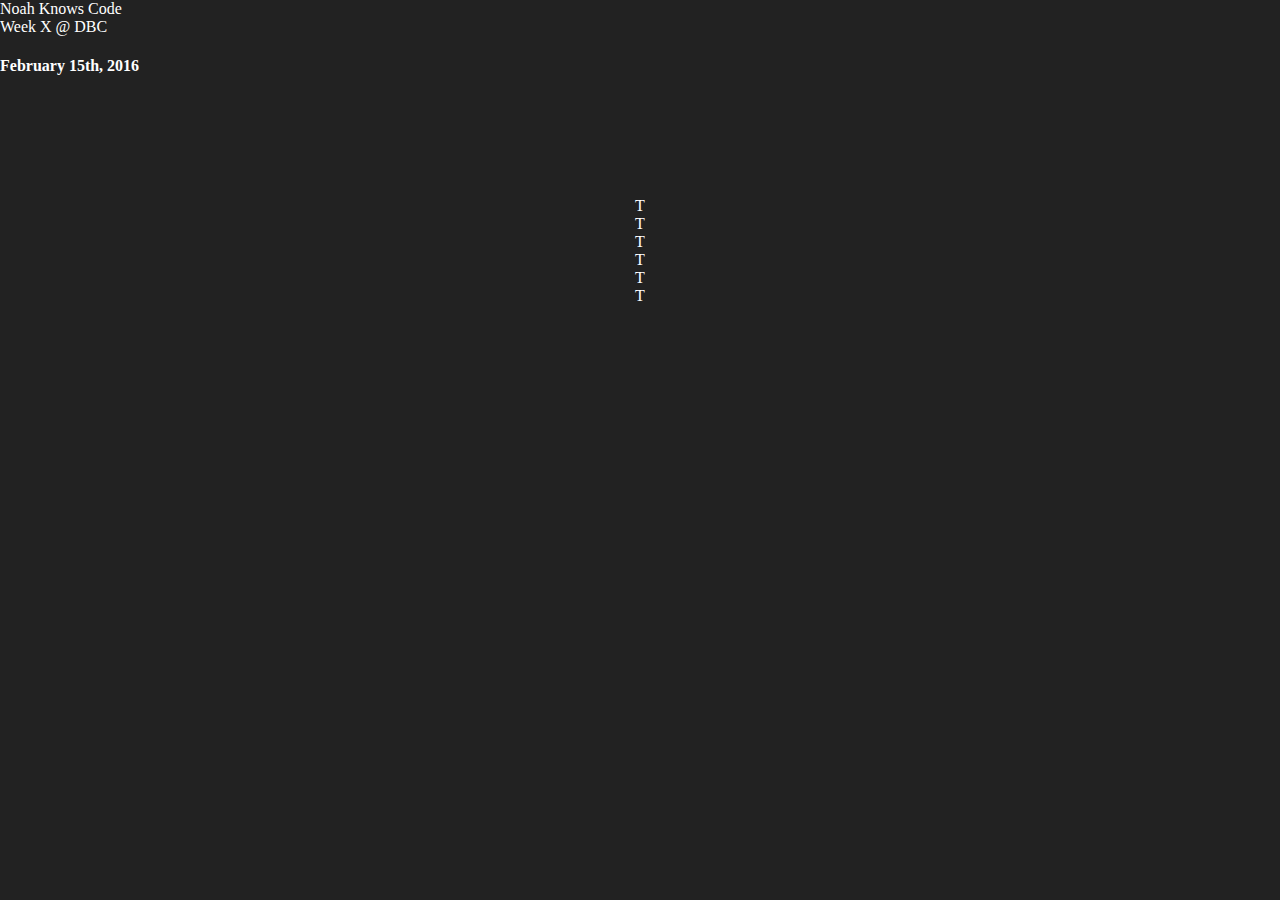
<file: blog-template.html>
<!DOCTYPE html>
<html>
  <head>
    <meta charset="UTF-8">
    <title>Noah Knows Code</title>
    <link rel="stylesheet" type="text/css" href="../stylesheets/blog.css">
  </head>

  <body>
    <main>
      <h1>Noah Knows Code</h1>
      <h2>Week X @ DBC</h2>
      <h4>February 15th, 2016</h4>
  
      <section>
        <h3>T</h3>
        <p>
          T 
        </p>
        <h3>T</h3>
        <p>
          T 
        </p>
        <h3>T</h3>
        <p>
          T
        </p>
        </section>
      </main>
  </body>
</html>
</file>
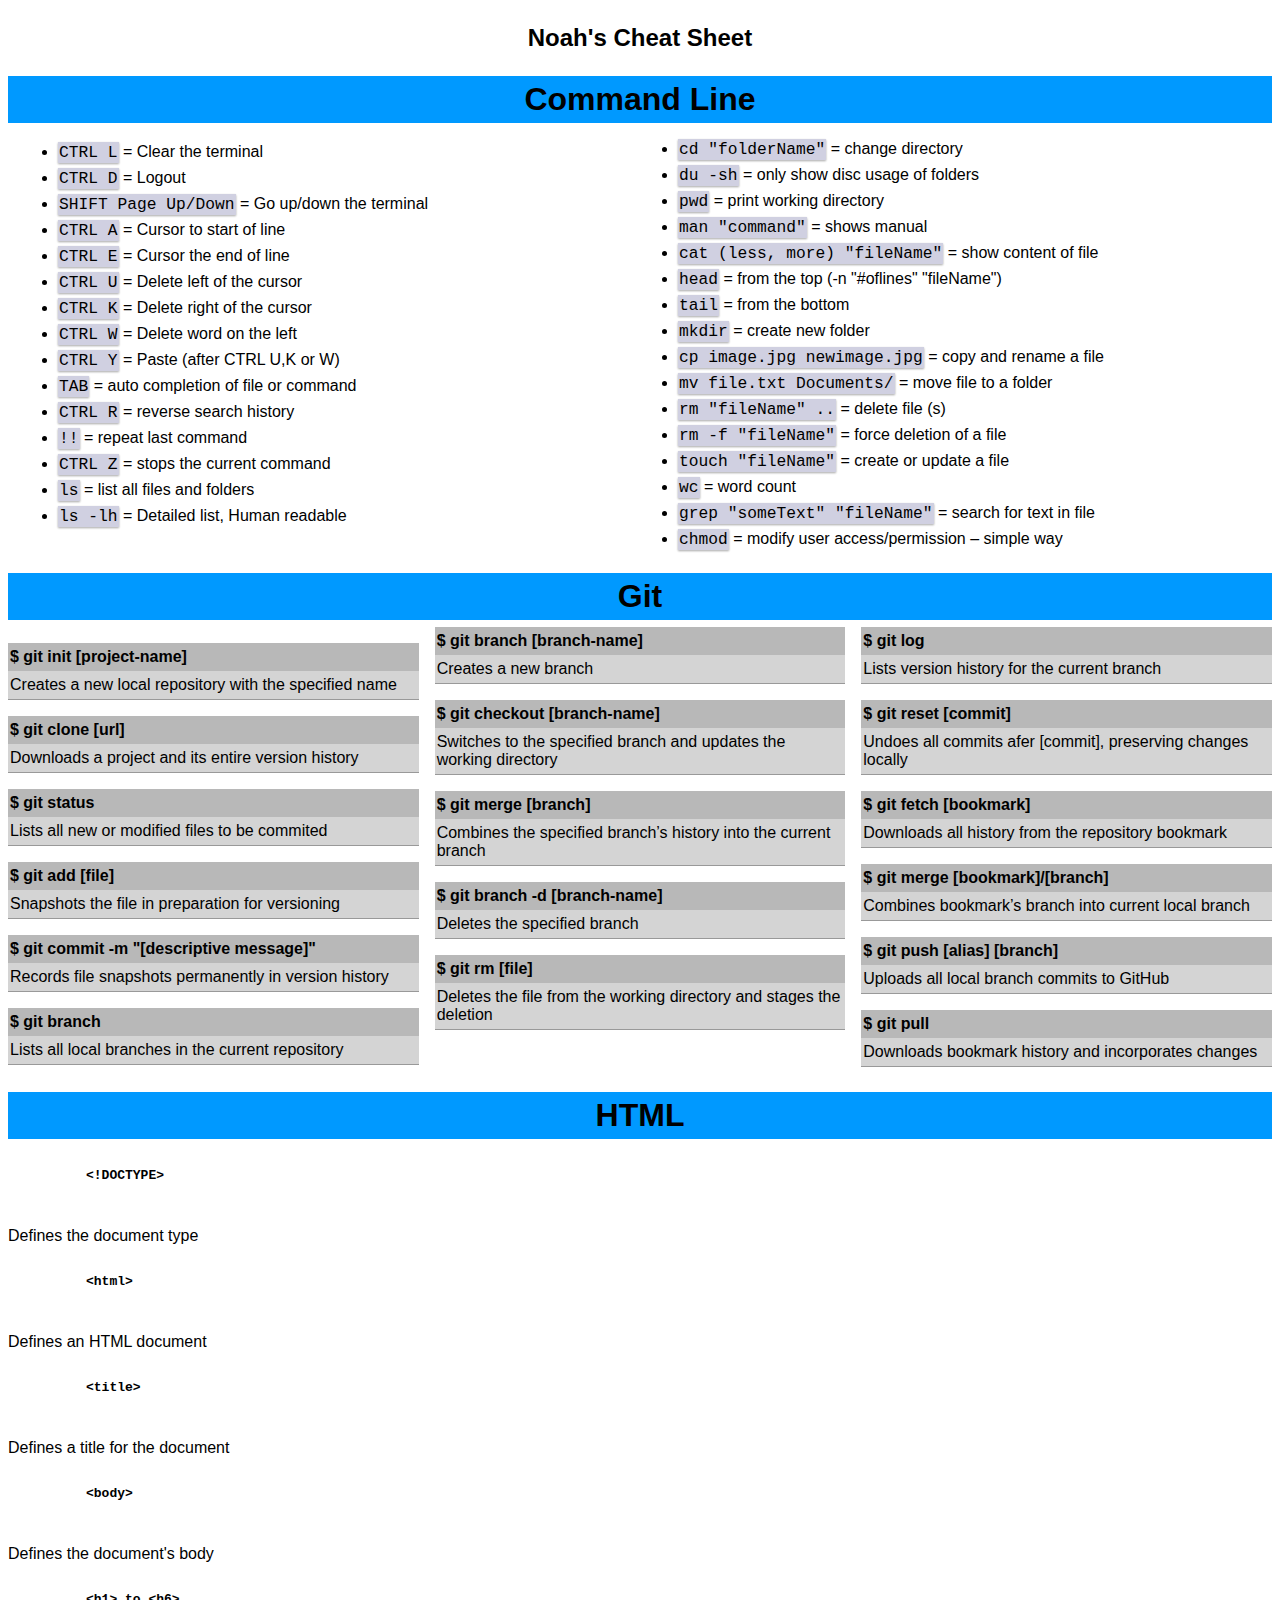
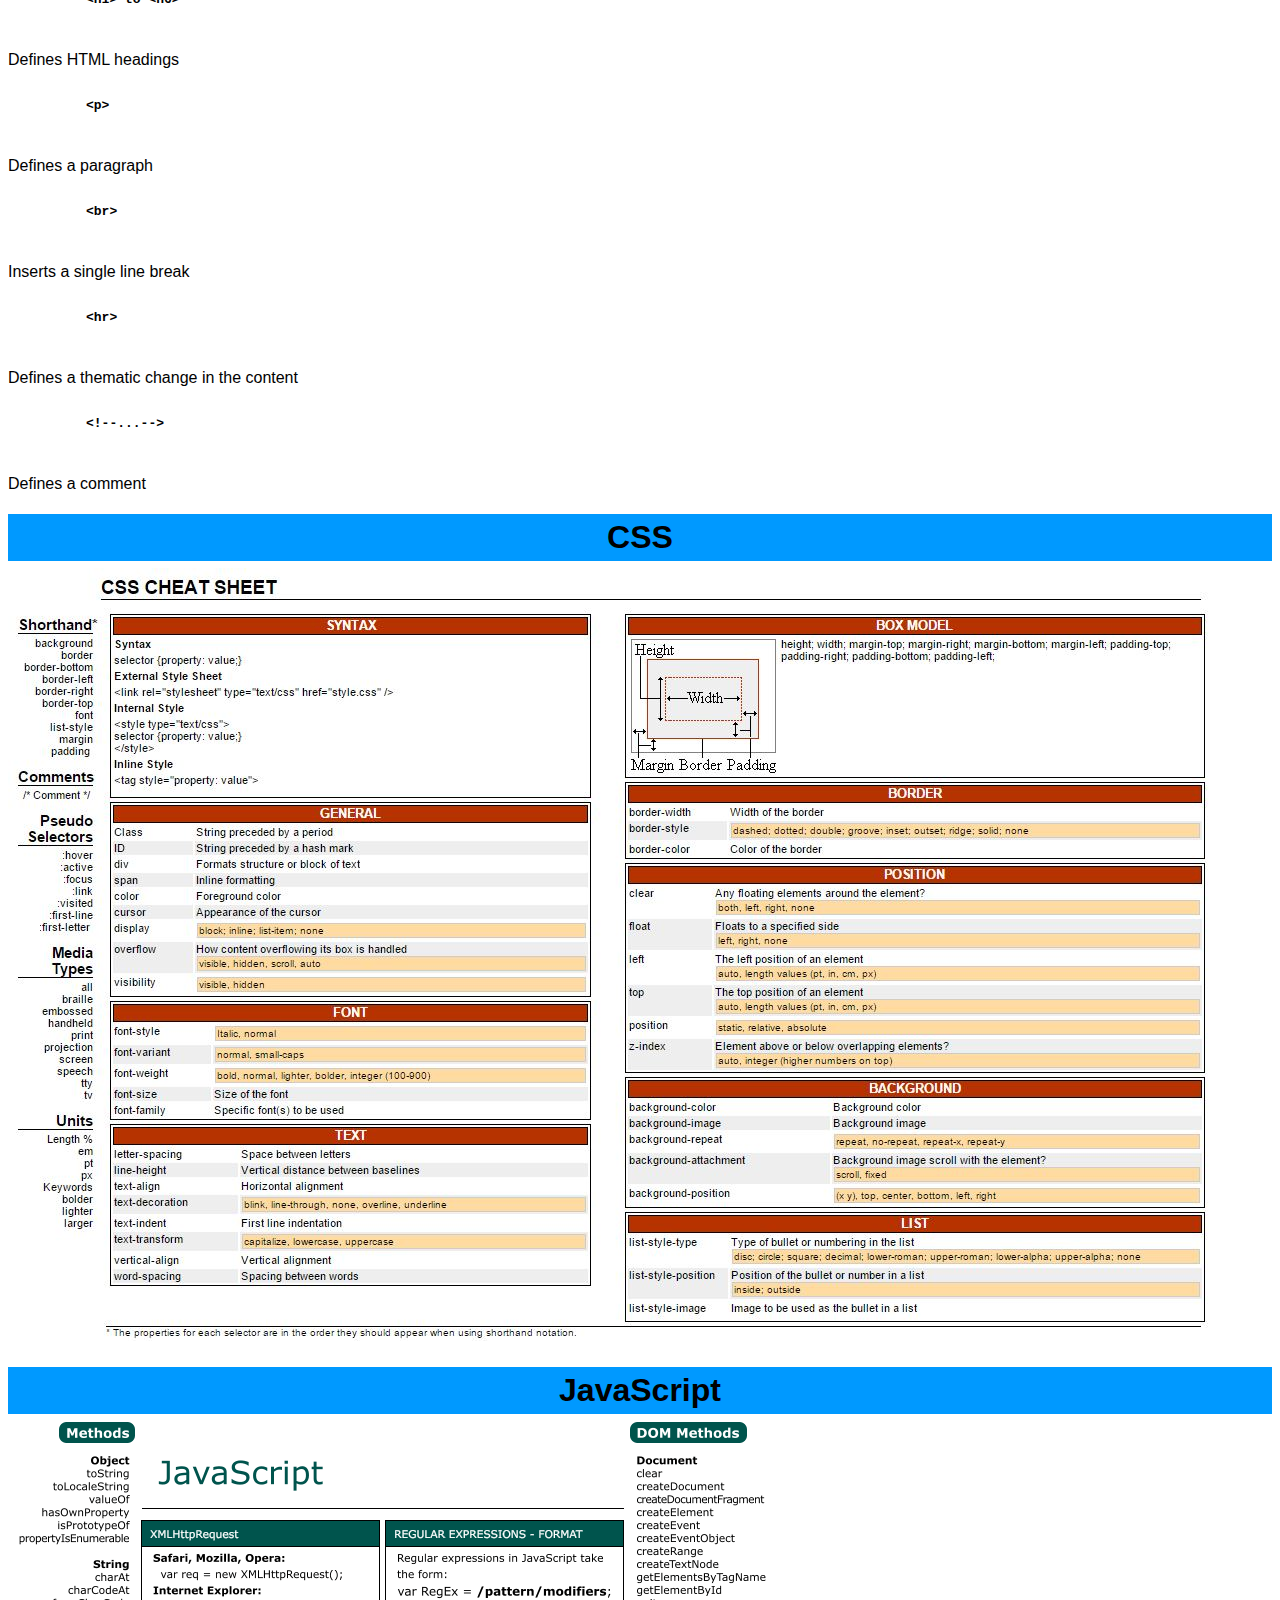
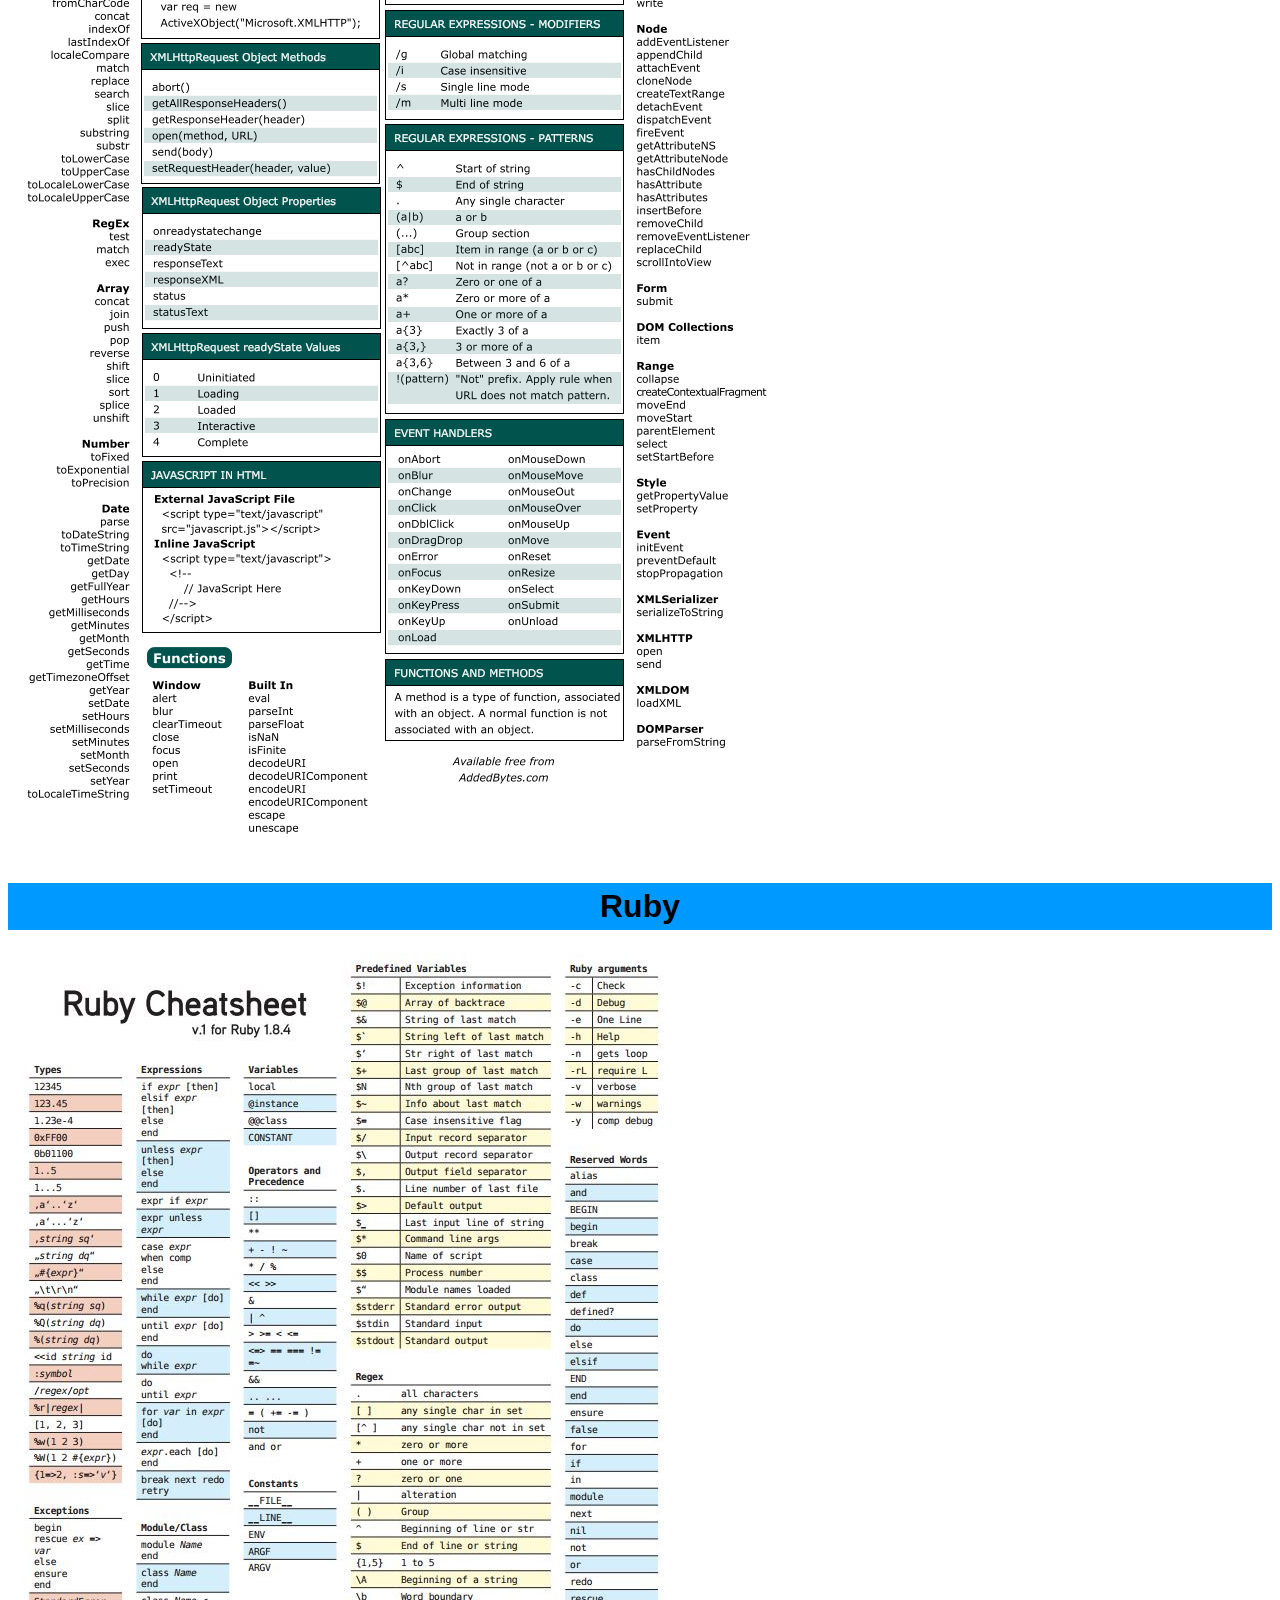
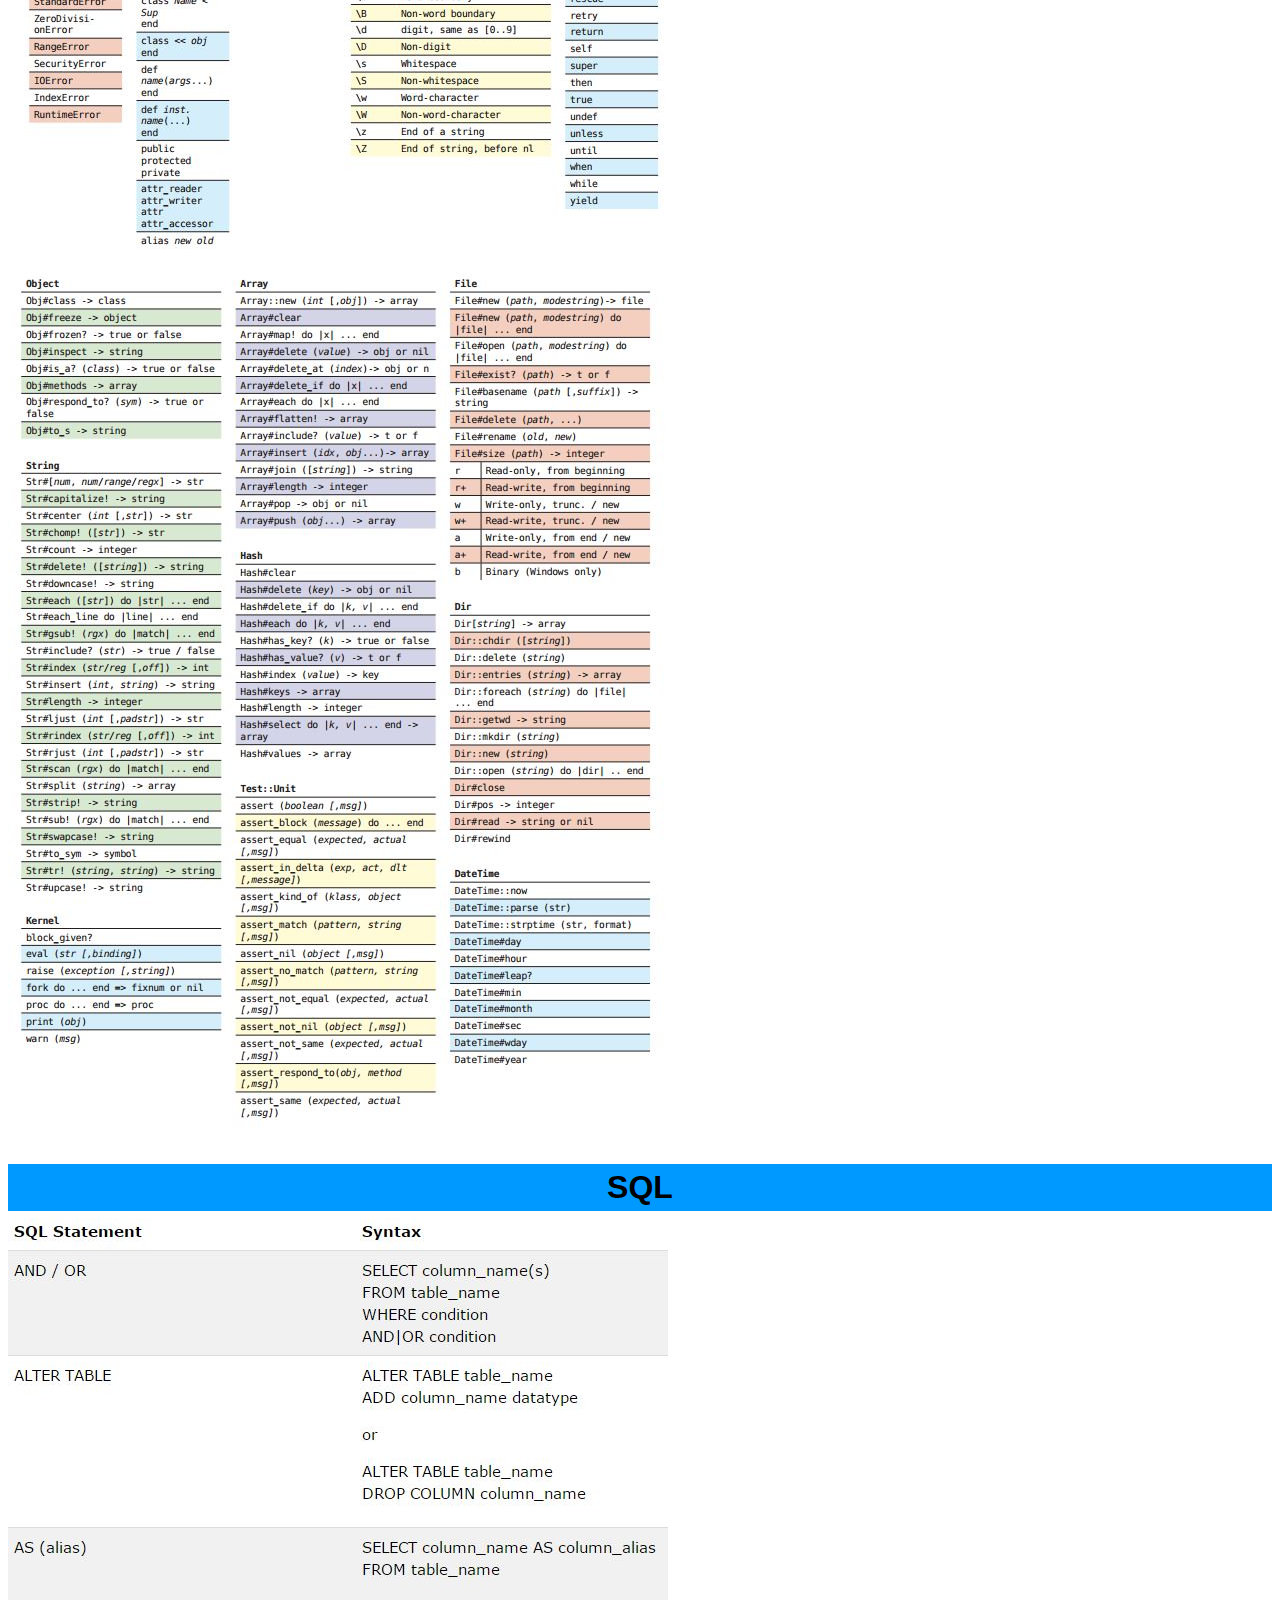
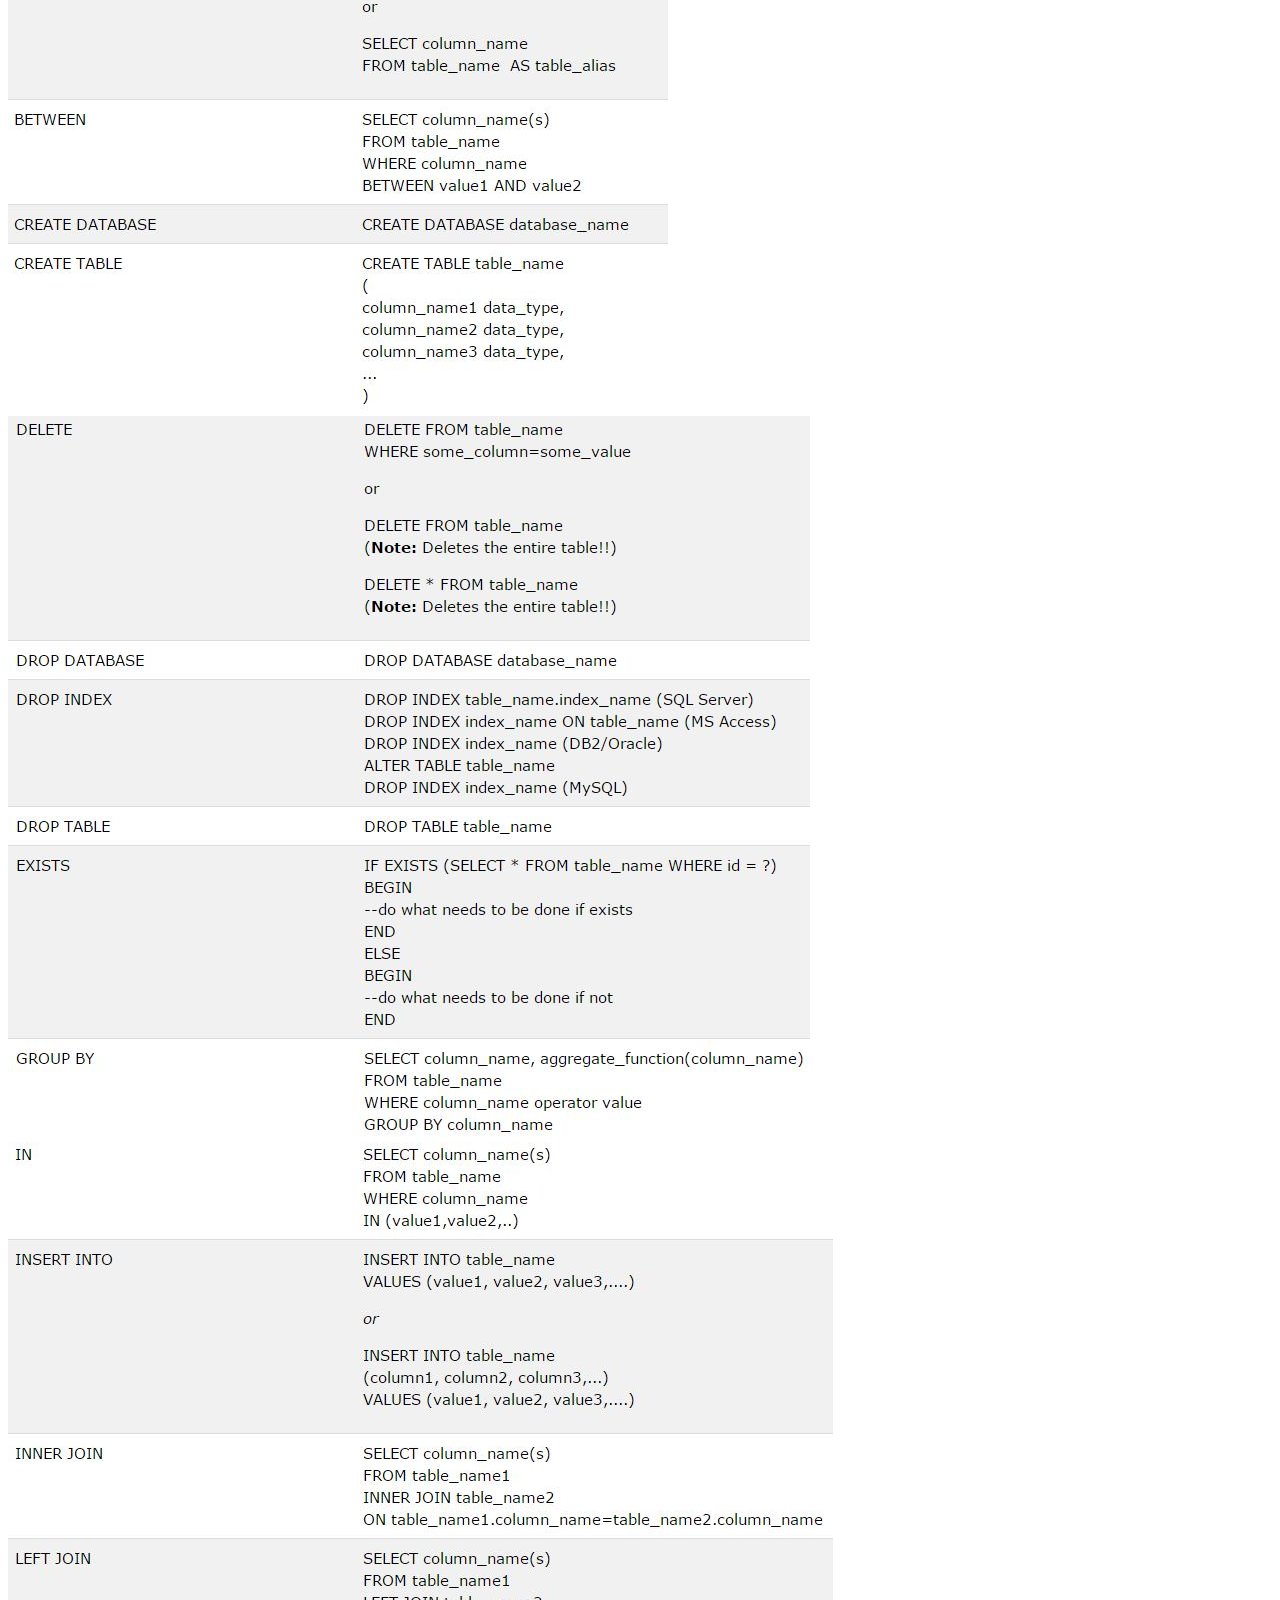
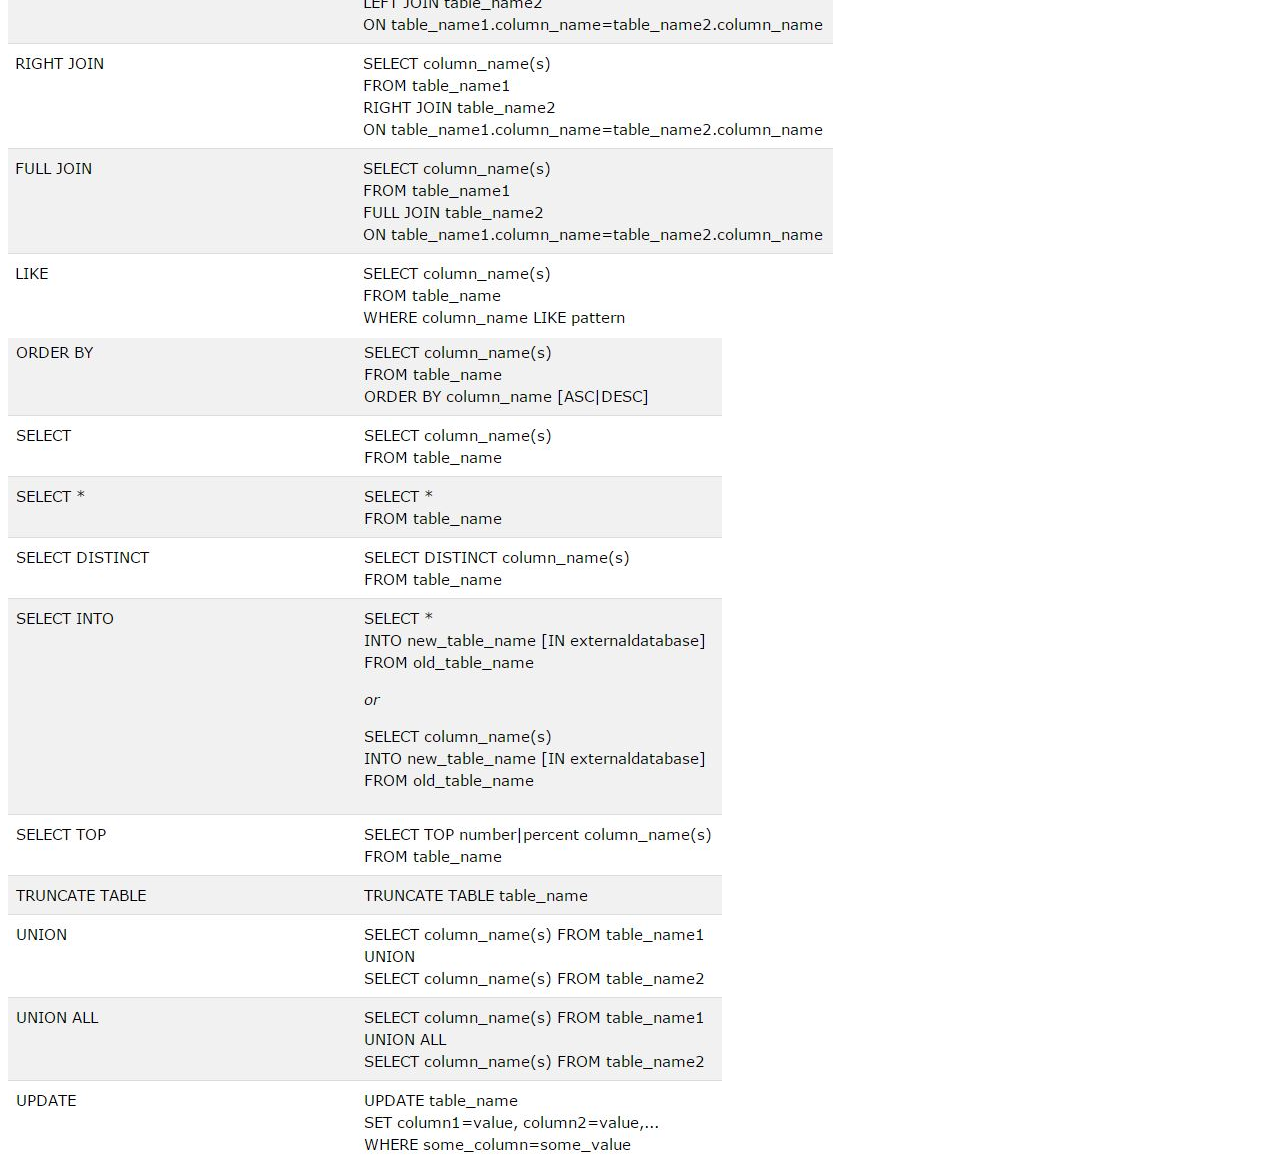
<file: cheat-sheet.html>
<!DOCTYPE html>
<html>
	<head>
		<meta charset="UTF-8">
		<title>Noah's Cheat Sheet</title>
		<link rel="stylesheet" type="text/css" href="cheat-sheet.css">
	</head>
		<body>
    <header>
    <p id="site_title">Noah's Cheat Sheet</p>
    </header>
    <main>
    
      <H1>
        Command Line
      </H1>
      <section>
        <ul>
          <li>
          <span class="cli">CTRL L</span> 
          = Clear the terminal
          </li>
          <li>
          <span class="cli">CTRL D</span> 
          = Logout
          </li>
          <li>
          <span class="cli">SHIFT Page Up/Down</span> 
          = Go up/down the terminal
          </li>
          <li>
          <span class="cli">CTRL A</span> 
          = Cursor to start of line 
          </li>
          <li>
          <span class="cli">CTRL E</span> 
          = Cursor the end of line
          </li>
          <li>
          <span class="cli">CTRL U</span> 
          = Delete left of the cursor
          </li>
          <li>
          <span class="cli">CTRL K</span> 
          = Delete right of the cursor
          </li>
          <li>
          <span class="cli">CTRL W</span> 
          = Delete word on the left
          </li>
          <li>
          <span class="cli">CTRL Y</span> 
          = Paste (after CTRL U,K or W)
          </li>
          <li>
          <span class="cli">TAB</span> 
          = auto completion of file or command 
          </li>
          <li>
          <span class="cli">CTRL R</span> 
          = reverse search history
          </li>
          <li>
          <span class="cli">!!</span> 
          = repeat last command
          </li>
          <li>
          <span class="cli">CTRL Z</span> 
          = stops the current command
          </li>
          <li>
          <span class="cli">ls</span> 
          = list all files and folders
          </li>
          <li>
          <span class="cli">ls -lh</span> 
          = Detailed list, Human readable
          </li>
          <li>
          <span class="cli">cd "folderName"</span> 
          = change directory
          </li>
          <li>
          <span class="cli">du -sh</span> 
          = only show disc usage of folders
          </li>
          <li>
          <span class="cli">pwd</span> 
          = print working directory
          </li>
          <li>
          <span class="cli">man "command" </span>
          = shows manual
          </li>
          <li>
          <span class="cli">cat (less, more) "fileName" </span>
          = show content of file
          </li>
          <li>
          <span class="cli">head</span> 
          = from the top (-n "#oflines" "fileName")
          </li>
          <li>
          <span class="cli">tail </span>
          = from the bottom
          </li>
          <li>
          <span class="cli">mkdir </span>
          = create new folder
          </li>
          <li>
            <span class="cli">cp image.jpg newimage.jpg </span>
            = copy and rename a file
          </li>
          <li>
          <span class="cli">mv file.txt Documents/ </span>
          = move file to a folder
          </li>
          <li>
            <span class="cli">rm "fileName" .. </span>
            = delete file (s)
          </li>
          <li>
            <span class="cli">rm -f "fileName" </span>
            = force deletion of a file
          </li>
          <li>
            <span class="cli">touch "fileName" </span>
            = create or update a file
          </li>
          <li>
            <span class="cli">wc </span>
            = word count
          </li>
          <li>
          <span class="cli">grep "someText" "fileName" </span>
          = search for text in file
          </li>
          <li>
          <span class="cli">chmod</span> 
          = modify user access/permission – simple way
          </li>
        </ul>
      </section>
      

      <H1>
        Git
      </H1>
      <section class="git">
        <div class="tidbit">
          <p class="git_command">
          $ git init [project-name]</p>
          <p class="git_explanation">
          Creates a new local repository with the specified name
          </p>  
        </div>
        <div class="tidbit">
          <p class="git_command">
            $ git clone [url]
          </p>
          <p class="git_explanation">
            Downloads a project and its entire version history
          </p>
        </div>
        <div class="tidbit">
          <p class="git_command">
            $ git status
          </p>
          <p class="git_explanation">
            Lists all new or modified files to be commited
          </p>
        </div>
        <div class="tidbit">
          <p class="git_command">
            $ git add [file]
          </p>
          <p class="git_explanation">
            Snapshots the file in preparation for versioning
          </p>
        </div>
        <div class="tidbit">
          <p class="git_command">
            $ git commit -m "[descriptive message]"
          </p>
          <p class="git_explanation">
            Records file snapshots permanently in version history
          </p>
        </div>
        <div class="tidbit">
          <p class="git_command">
            $ git branch
          </p>
          <p class="git_explanation">
            Lists all local branches in the current repository
          </p>
        </div>
        <div class="tidbit">
          <p class="git_command">
            $ git branch [branch-name]
          </p>
          <p class="git_explanation">
            Creates a new branch
          </p>
        </div>
        <div class="tidbit">
          <p class="git_command">
            $ git checkout [branch-name]
          </p>
          <p class="git_explanation">
            Switches to the specified branch and updates the working directory
          </p>
          </div>
          <div class="tidbit">
          <p class="git_command">
            $ git merge [branch]
          </p>
          <p class="git_explanation">
            Combines the specified branch’s history into the current branch
          </p>
          </div>
          <div class="tidbit">
          <p class="git_command">
            $ git branch -d [branch-name]
          </p>
          <p class="git_explanation">
            Deletes the specified branch
          </p>
          </div>
          <div class="tidbit">
          <p class="git_command">
            $ git rm [file]
          </p>
          <p class="git_explanation">
            Deletes the file from the working directory and stages the deletion
          </p>
          </div>
          <div class="tidbit">
          <p class="git_command">
            $ git log
          </p>
          <p class="git_explanation">
            Lists version history for the current branch
          </p>
          </div>
          <div class="tidbit">
          <p class="git_command">
            $ git reset [commit]
          </p>
          <p class="git_explanation">
            Undoes all commits afer [commit], preserving changes locally
          </p>
          </div>
          <div class="tidbit">
          <p class="git_command">
            $ git fetch [bookmark]
          </p>
          <p class="git_explanation">
            Downloads all history from the repository bookmark
          </p>
          </div>
          <div class="tidbit">
          <p class="git_command">
            $ git merge [bookmark]/[branch]
          </p>
          <p class="git_explanation">
            Combines bookmark’s branch into current local branch
          </p>
          </div>
          <div class="tidbit">
          <p class="git_command">
            $ git push [alias] [branch]
          </p>
          <p class="git_explanation">
            Uploads all local branch commits to GitHub
          </p>
          </div>
          <div class="tidbit">
          <p class="git_command">
            $ git pull
          </p>
          <p class="git_explanation">
            Downloads bookmark history and incorporates changes
          </p>
          </div>
      </section>
      
      <H1>
      HTML
      </H1>
      <section>
        <p>
          <pre>
          &lt;!DOCTYPE&gt;
          </pre>
        </p>
        <p>
          Defines the document type
        </p>
        <p>
          <pre>
          &lt;html&gt;
          </pre>
        </p>
        <p>
          Defines an HTML document
        </p>
        <p>
          <pre>
          &lt;title&gt;
          </pre>
        </p>
        <p>
          Defines a title for the document
        </p>
        <p>
          <pre>
          &lt;body&gt;
          </pre>
        </p>
        <p>
          Defines the document's body
        </p>
        <p>
          <pre>
          &lt;h1&gt; to &lt;h6&gt;
          </pre>
        </p>
        <p>
          Defines HTML headings
        </p>
        <p>
          <pre>
          &lt;p&gt;
          </pre>
        </p>
        <p>
          Defines a paragraph
        </p>
        <p>
          <pre>
          &lt;br&gt;
          </pre>
        </p>
        <p>
          Inserts a single line break
        </p>
        <p>
          <pre>
          &lt;hr&gt;
          </pre>
        </p>
        <p>
          Defines a thematic change in the content
        </p>
        <p>
          <pre>
          &lt;!--...--&gt;
          </pre>
        </p>
        <p>
          Defines a comment
        </p>
      </section>

      <H1>
      CSS
      </H1>
      <section>
      	<img src="/imgs/css.JPG">
      </section>

      <H1>
      JavaScript
      </H1>
      <section>
      	<img src="/imgs/JS.png">
      </section>
      
      <H1>
      Ruby
      </H1>
      <section>
      	<img src="/imgs/ruby.JPG">
      	<img src="/imgs/ruby2.JPG">
      </section>

      <H1>
      SQL
      </H1>
      <section>
      	<img src="/imgs/sql1.JPG">
      	<img src="/imgs/sql2.JPG">
      	<img src="/imgs/sql3.JPG">
      	<img src="/imgs/sql4.JPG">
      </section>

    </main>
	</body>
</html>
</html>
</file>
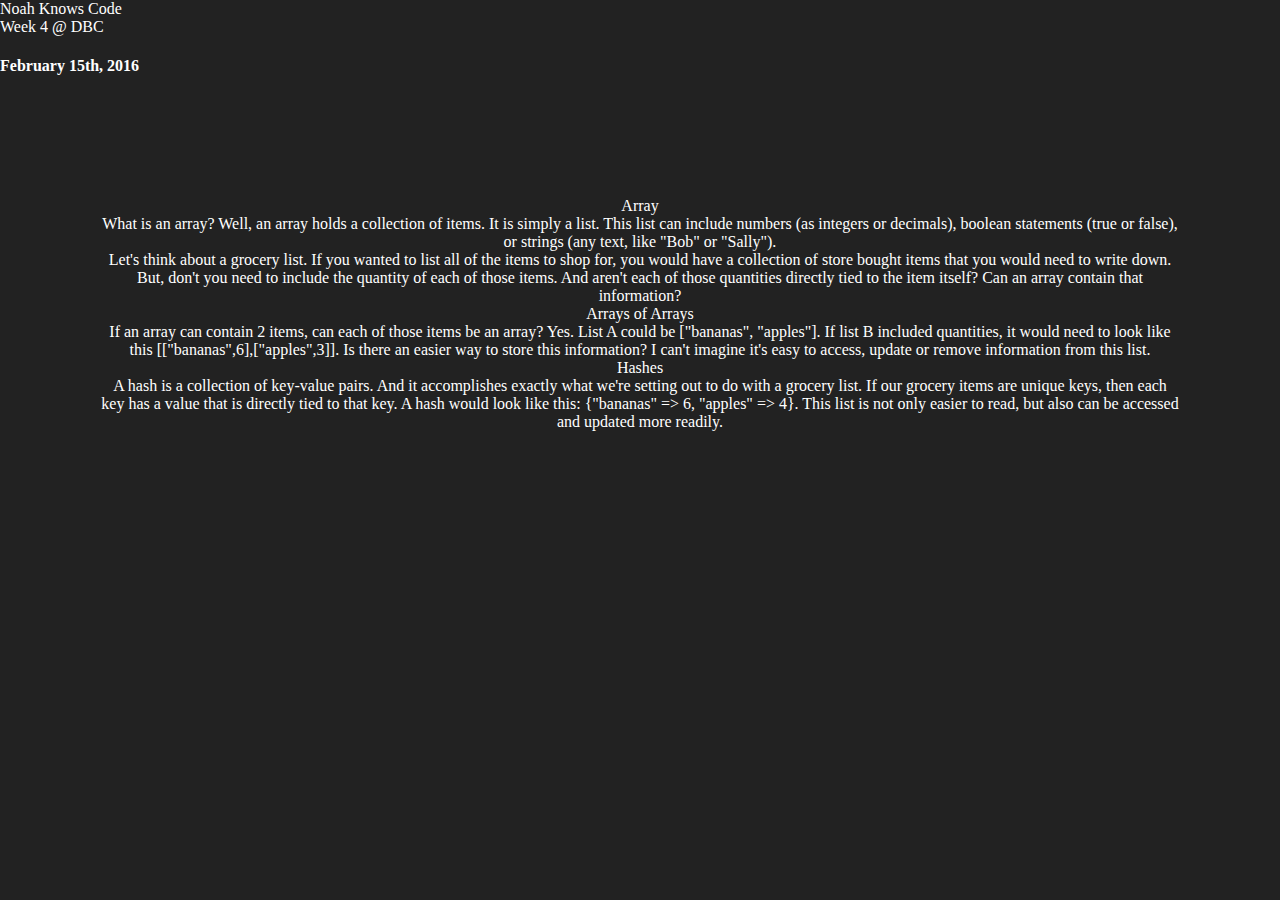
<file: blog/arrays-hashes.html>
<!DOCTYPE html>
<html>
  <head>
    <meta charset="UTF-8">
    <title>Noah Knows Code</title>
    <link rel="stylesheet" type="text/css" href="../stylesheets/blog.css">
  </head>

  <body>
    <main>
      <h1>Noah Knows Code</h1>
      <h2>Week 4 @ DBC</h2>
      <h4>February 15th, 2016</h4>
  
      <section>
        <h3>Array</h3>
        <p>
          What is an array? Well, an array holds a collection of items. It is simply a list. This list can include numbers (as integers or decimals), boolean statements (true or false), or strings (any text, like "Bob" or "Sally"). 
        </p>
        <p>
          Let's think about a grocery list. If you wanted to list all of the items to shop for, you would have a collection of store bought items that you would need to write down. But, don't you need to include the quantity of each of those items. And aren't each of those quantities directly tied to the item itself? Can an array contain that information?
        </p>
        <h3>Arrays of Arrays</h3>
        <p>
          If an array can contain 2 items, can each of those items be an array? Yes. List A could be ["bananas", "apples"]. If list B included quantities, it would need to look like this [["bananas",6],["apples",3]]. Is there an easier way to store this information? I can't imagine it's easy to access, update or remove information from this list.
        </p>
        <h3>Hashes</h3>
        <p>
          A hash is a collection of key-value pairs. And it accomplishes exactly what we're setting out to do with a grocery list. If our grocery items are unique keys, then each key has a value that is directly tied to that key. A hash would look like this: {"bananas" => 6, "apples" => 4}. This list is not only easier to read, but also can be accessed and updated more readily. 
        </p>
        </section>
      </main>
  </body>
</html>
</file>
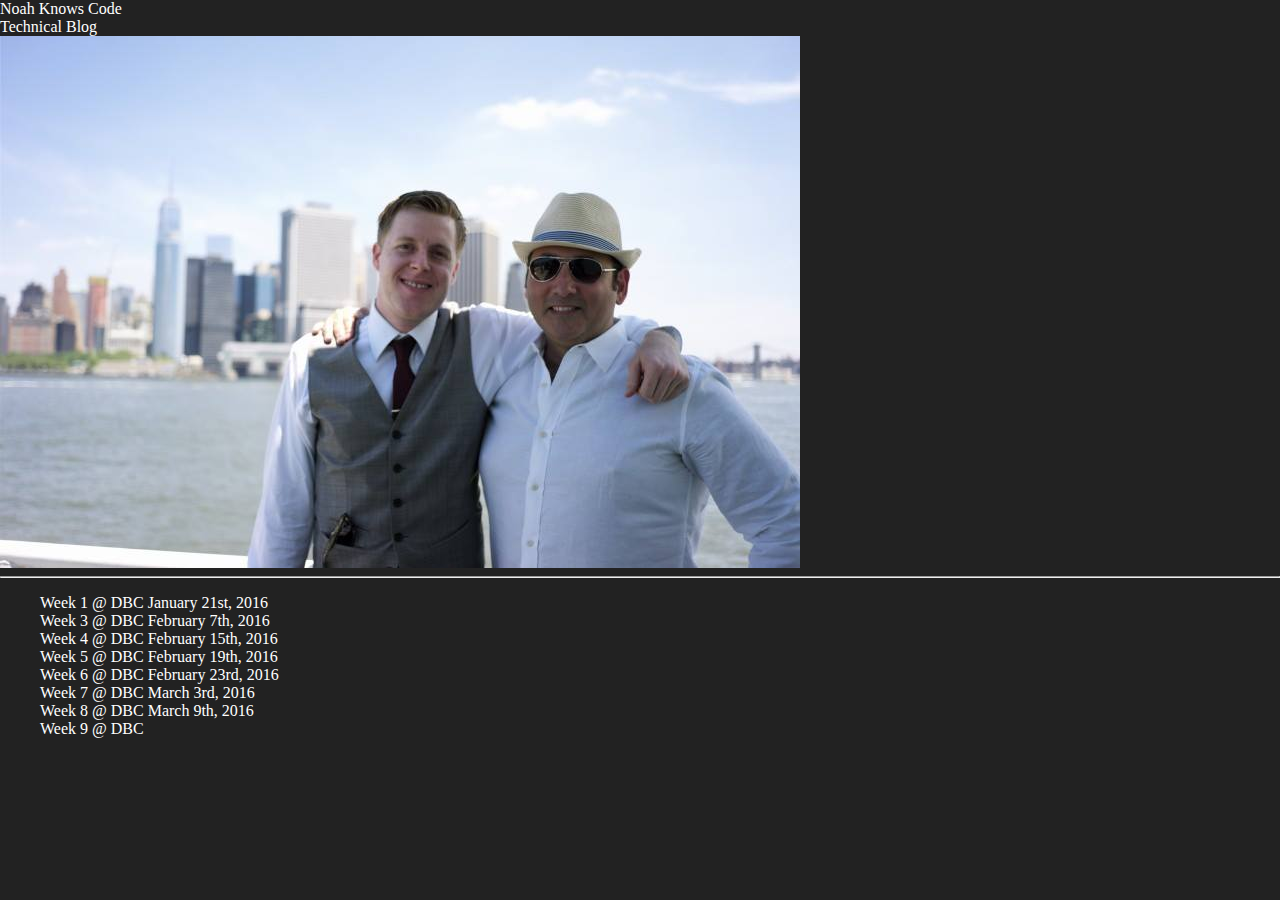
<file: blog/blog.html>
<!DOCTYPE html>
<html>
  <head>
    <meta charset=“UTF-8”>
    <title>Noah Knows Code Blog</title>
    <link rel="stylesheet" type="text/css" href="../stylesheets/default.css">
    <link rel="stylesheet" type="text/css" href="../stylesheets/blog.css">
  </head>

  <body>
    <h1>Noah Knows Code</h1>
    <h2>Technical Blog</h2>
    <img src="../imgs/profile-pic.jpg">

  <hr>

    <ol>
      <ul> <A href="git.html"> Week 1 @ DBC </A> January 21st, 2016 </ul>
      <ul> <A href="css-concepts.html"> Week 3 @ DBC </A> February 7th, 2016 </ul>
      <ul> <A href="arrays-hashes.html"> Week 4 @ DBC </A>February 15th, 2016 </ul>
      <ul> <A href="enumerable-methods.html"> Week 5 @ DBC </A> February 19th, 2016 </ul>
      <ul> <A href="ruby-classes.html"> Week 6 @ DBC </A> February 23rd, 2016 </ul>
      <ul> <A href="JavaScript.html"> Week 7 @ DBC </A> March 3rd, 2016 </ul>
      <ul> <A href="tech.html"> Week 8 @ DBC </A> March 9th, 2016 </ul>
      <ul> <A href="#"> Week 9 @ DBC </A> </ul>
    </ol>

    <p> <a href="mailto:noahschutte@gmail.com?Subject=Hey%20Noah!"Email me now to get in touch. </p>

  </body>
</html>

<!--
- How was it to wireframe and create an HTML page with a pair?
I thought the process was very easy. Both of us were receptive to new ideas and input. We were able to quickly settle into an overall structure and identify new areas to improve both the usability and visual layout of the page.

- Did you find wireframing to be helpful to your development process?
Yes! Without a picture in hand it would have been incredible hard to convey how I would like something to look. Having a sketch on hand was useful in order to agree or disagree on what we each expected as an outcome. 

- What did you and your pair decide made a good wireframe? 
The ability to see and link to all of the blog posts. Date was also important for the future ability to sort posts by publish date. 

- What new semantic elements did you learn about (if any)?
Linking an image to an email address uses unique input. I was able to use: "href="mailto:noahschutte@gmail.com?Subject=Hey%20Noah!""

<img src="imgs/blog-wireframe.jpg">
-->
</file>
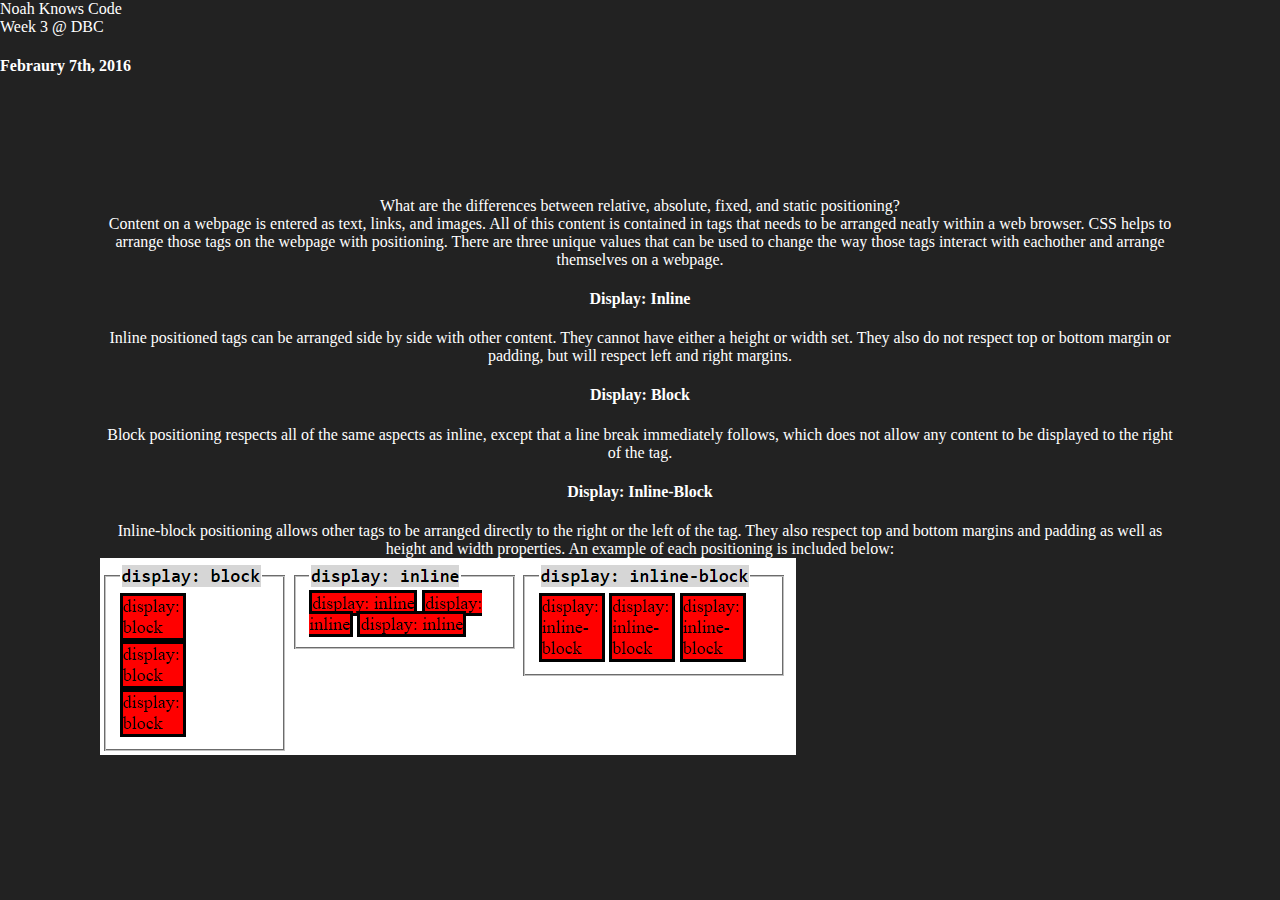
<file: blog/css-concepts.html>
<!DOCTYPE html>
<html>
  <head>
    <meta charset="UTF-8">
    <title>Noah Knows Code</title>
    <link rel="stylesheet" type="text/css" href="../stylesheets/blog.css">
  </head>
  <body>
    <main>
      <h1>Noah Knows Code</h1>
      <h2>Week 3 @ DBC</h2>
      <h4>Febraury 7th, 2016</h4>
    
        <section>
          <h3>What are the differences between relative, absolute, fixed, and static positioning?</h3>
          <p>
          Content on a webpage is entered as text, links, and images. All of this content is contained in tags that needs to be arranged neatly within a web browser. CSS helps to arrange those tags on the webpage with positioning. There are three unique values that can be used to change the way those tags interact with eachother and arrange themselves on a webpage.
          </p>
          <h4>Display: Inline</h4>
          <p>
            Inline positioned tags can be arranged side by side with other content. They cannot have either a height or width set. They also do not respect top or bottom margin or padding, but will respect left and right margins.
          </p>
          <h4>Display: Block</h4>
          <p>
            Block positioning respects all of the same aspects as inline, except that a line break immediately follows, which does not allow any content to be displayed to the right of the tag.
          </p>
          <h4>Display: Inline-Block</h4>
          <p>
             Inline-block positioning allows other tags to be arranged directly to the right or the left of the tag. They also respect top and bottom margins and padding as well as height and width properties. An example of each positioning is included below:
          </p>
          <img src="../imgs/positioning.png" alt="positioning">
        </section>
    </main>
  </body>
</html>
</file>
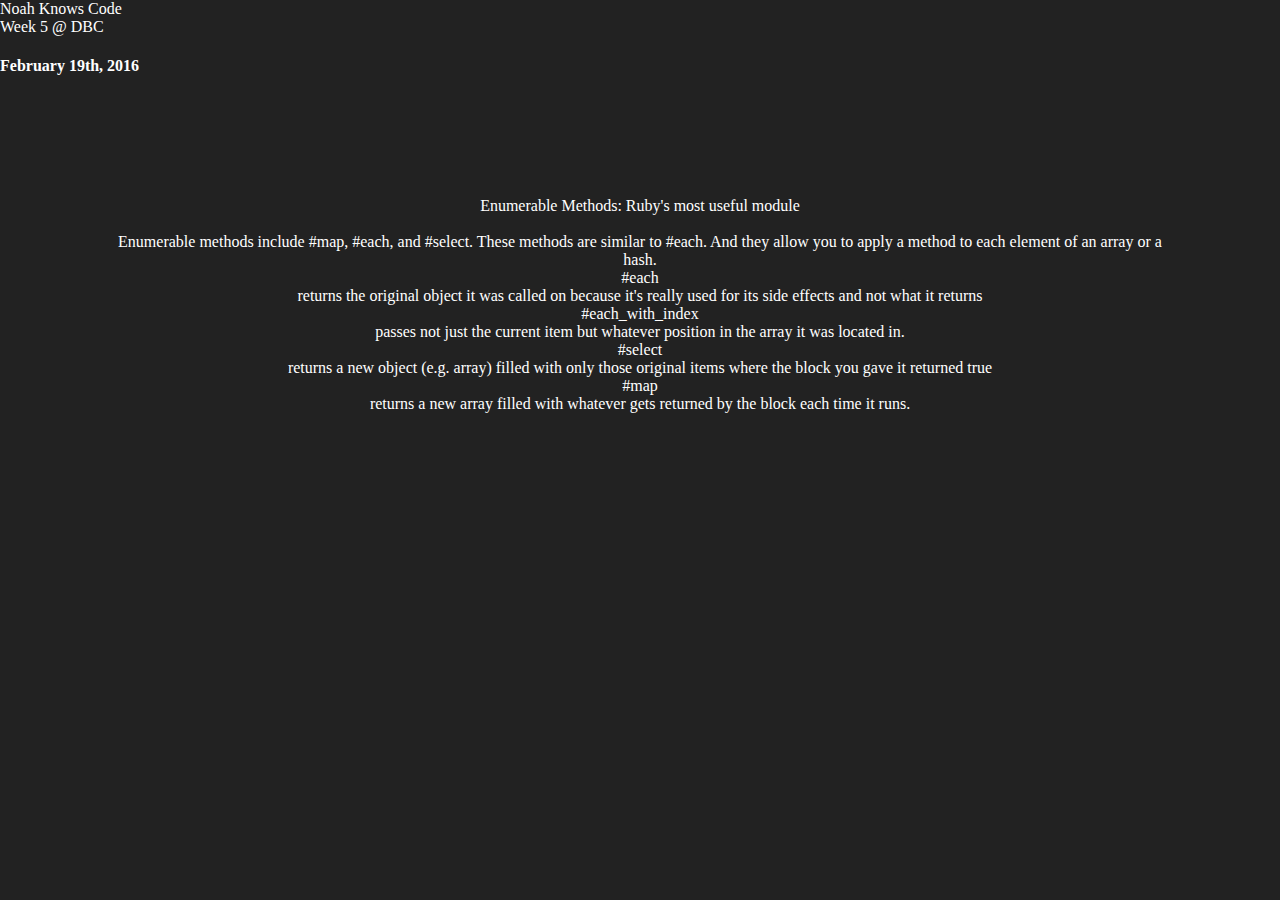
<file: blog/enumerable-methods.html>
<!DOCTYPE html>
<html>
  <head>
    <meta charset="UTF-8">
    <title>Noah Knows Code</title>
    <link rel="stylesheet" type="text/css" href="../stylesheets/blog.css">
  </head>

  <body>
    <main>
      <h1>Noah Knows Code</h1>
      <h2>Week 5 @ DBC</h2>
      <h4>February 19th, 2016</h4>
  
      <section>
        <h3>Enumerable Methods: Ruby's most useful module</h3>
        <br>
        <p>
          Enumerable methods include #map, #each, and #select. These methods are similar to #each. And they allow you to apply a method to each element of an array or a hash.
        </p>
        <h3>#each</h3>
        <p>
          returns the original object it was called on because it's really used for its side effects and not what it returns 
        </p>
        <h3>#each_with_index</h3>
        <p>
          passes not just the current item but whatever position in the array it was located in.
        </p>
        <h3>#select</h3>
        <p>
          returns a new object (e.g. array) filled with only those original items where the block you gave it returned true 
        </p>
        <h3>#map</h3>
        <p>
          returns a new array filled with whatever gets returned by the block each time it runs.
        </p>
        </section>
      </main>
  </body>
</html>
</file>
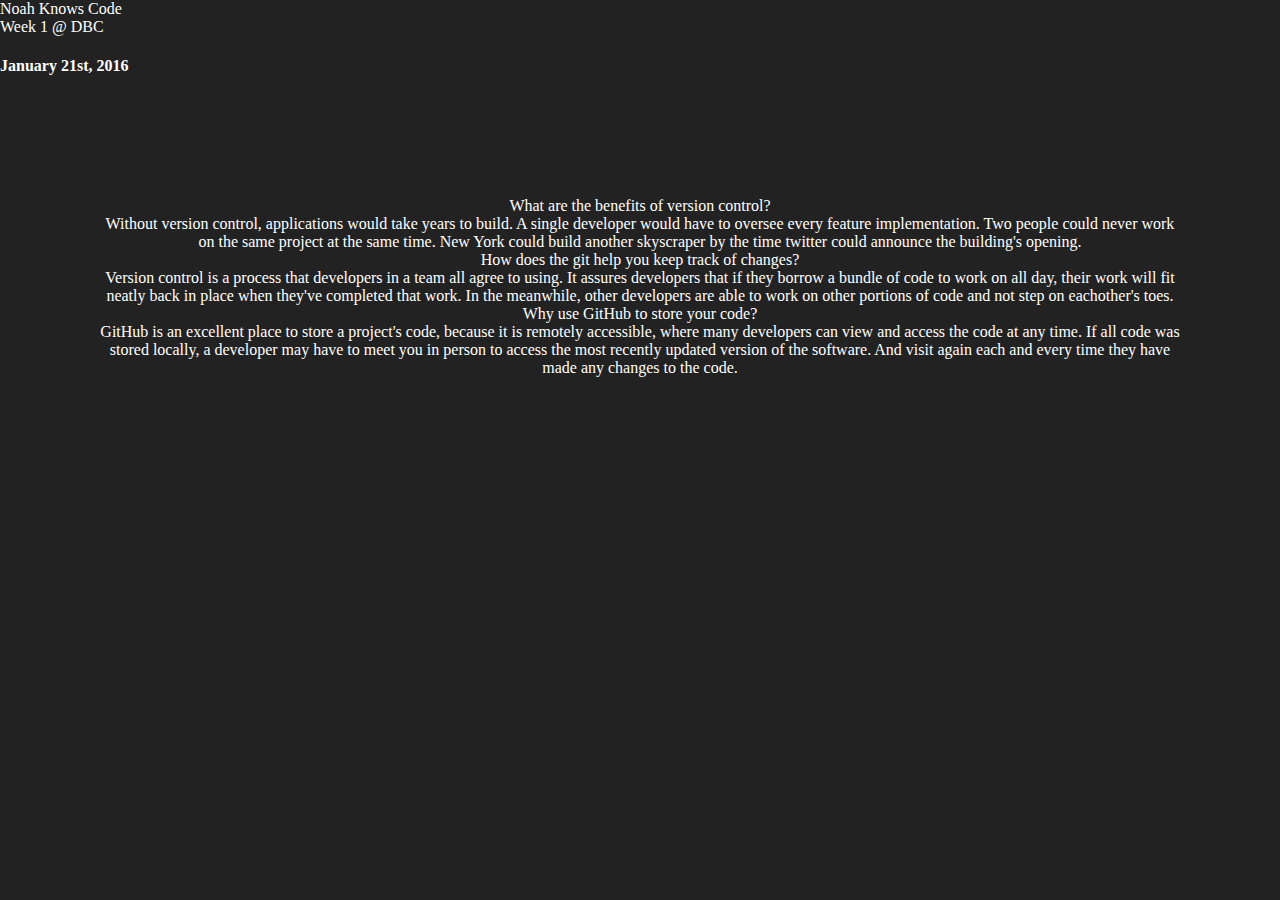
<file: blog/git.html>
<!DOCTYPE html>
<html>
  <head>
    <meta charset="UTF-8">
    <title>Noah Knows Code</title>
    <link rel="stylesheet" type="text/css" href="../stylesheets/blog.css">
  </head>

  <body>
    <main>
      <h1>Noah Knows Code</h1>
      <h2>Week 1 @ DBC</h2>
      <h4>January 21st, 2016</h4>
  
      <section>
        <h3>What are the benefits of version control?</h3>
        <p>
          Without version control, applications would take years to build. A single developer would have to oversee every feature implementation. Two people could never work on the same project at the same time. New York could build another skyscraper by the time twitter could announce the building's opening. 
        </p>
        <h3>How does the git help you keep track of changes?</h3>
        <p>
          Version control is a process that developers in a team all agree to using. It assures developers that if they borrow a bundle of code to work on all day, their work will fit neatly back in place when they've completed that work. In the meanwhile, other developers are able to work on other portions of code and not step on eachother's toes.  
        </p>
        <h3>Why use GitHub to store your code?</h3>
        <p>
          GitHub is an excellent place to store a project's code, because it is remotely accessible, where many developers can view and access the code at any time. If all code was stored locally, a developer may have to meet you in person to access the most recently updated version of the software. And visit again each and every time they have made any changes to the code.
        </p>
        </section>
      </main>
  </body>
</html>
</file>
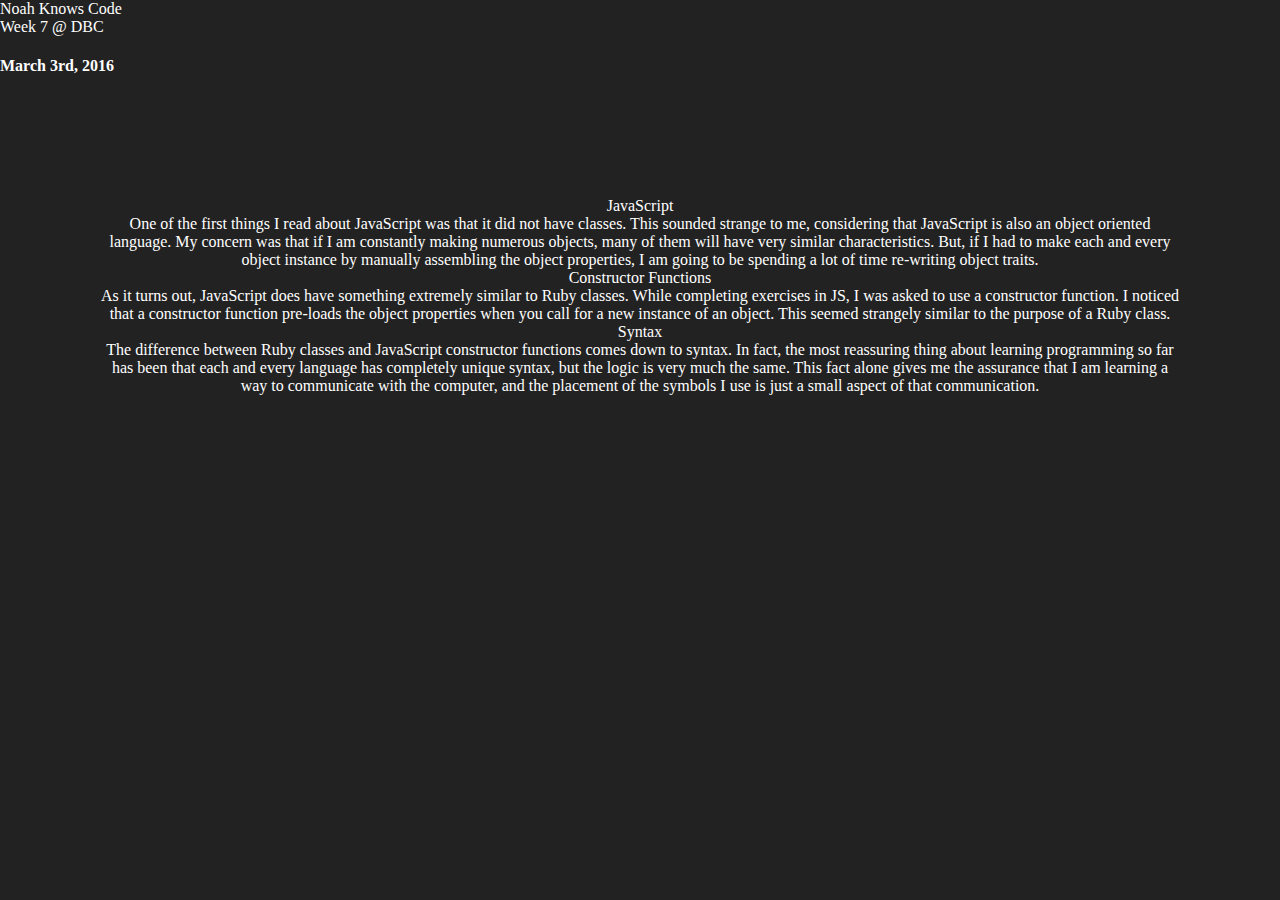
<file: blog/JavaScript.html>
<!DOCTYPE html>
<html>
  <head>
    <meta charset="UTF-8">
    <title>Noah Knows Code</title>
    <link rel="stylesheet" type="text/css" href="../stylesheets/blog.css">
  </head>

  <body>
    <main>
      <h1>Noah Knows Code</h1>
      <h2>Week 7 @ DBC</h2>
      <h4>March 3rd, 2016</h4>
  
      <section>
        <h3>JavaScript</h3>
        <p>
          One of the first things I read about JavaScript was that it did not have classes. This sounded strange to me, considering that JavaScript is also an object oriented language. My concern was that if I am constantly making numerous objects, many of them will have very similar characteristics. But, if I had to make each and every object instance by manually assembling the object properties, I am going to be spending a lot of time re-writing object traits. 
        </p>
        <h3>Constructor Functions</h3>
        <p>
          As it turns out, JavaScript does have something extremely similar to Ruby classes. While completing exercises in JS, I was asked to use a constructor function. I noticed that a constructor function pre-loads the object properties when you call for a new instance of an object. This seemed strangely similar to the purpose of a Ruby class. 
        </p>
        <h3>Syntax</h3>
        <p>
          The difference between Ruby classes and JavaScript constructor functions comes down to syntax. In fact, the most reassuring thing about learning programming so far has been that each and every language has completely unique syntax, but the logic is very much the same. This fact alone gives me the assurance that I am learning a way to communicate with the computer, and the placement of the symbols I use is just a small aspect of that communication. 
        </p>
        </section>
      </main>
  </body>
</html>
</file>
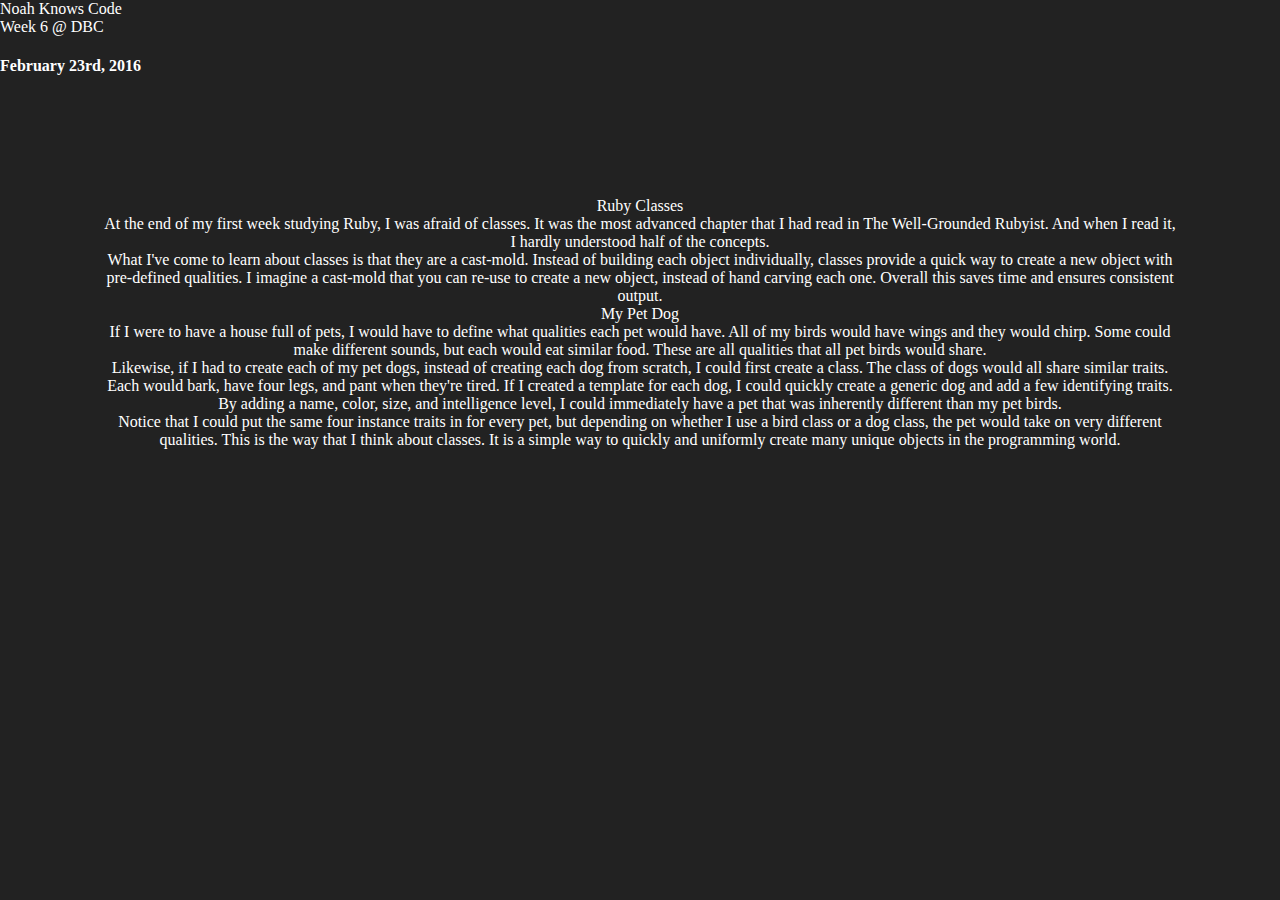
<file: blog/ruby-classes.html>
<!DOCTYPE html>
<html>
  <head>
    <meta charset="UTF-8">
    <title>Noah Knows Code</title>
    <link rel="stylesheet" type="text/css" href="../stylesheets/blog.css">
  </head>

  <body>
    <main>
      <h1>Noah Knows Code</h1>
      <h2>Week 6 @ DBC</h2>
      <h4>February 23rd, 2016</h4>
  
      <section>
        <h3>Ruby Classes</h3>
        <p>
          At the end of my first week studying Ruby, I was afraid of classes. It was the most advanced chapter that I had read in The Well-Grounded Rubyist. And when I read it, I hardly understood half of the concepts.
        </p>
        <p>
          What I've come to learn about classes is that they are a cast-mold. Instead of building each object individually, classes provide a quick way to create a new object with pre-defined qualities. I imagine a cast-mold that you can re-use to create a new object, instead of hand carving each one. Overall this saves time and ensures consistent output. 
        </p>
        <h3>My Pet Dog</h3>
        <p>
          If I were to have a house full of pets, I would have to define what qualities each pet would have. All of my birds would have wings and they would chirp. Some could make different sounds, but each would eat similar food. These are all qualities that all pet birds would share. 
        </p>
        <p>
          Likewise, if I had to create each of my pet dogs, instead of creating each dog from scratch, I could first create a class. The class of dogs would all share similar traits. Each would bark, have four legs, and pant when they're tired. If I created a template for each dog, I could quickly create a generic dog and add a few identifying traits. By adding a name, color, size, and intelligence level, I could immediately have a pet that was inherently different than my pet birds. 
        </p>
        <p>
          Notice that I could put the same four instance traits in for every pet, but depending on whether I use a bird class or a dog class, the pet would take on very different qualities. This is the way that I think about classes. It is a simple way to quickly and uniformly create many unique objects in the programming world. 
        </p>
        </section>
      </main>
  </body>
</html>
</file>
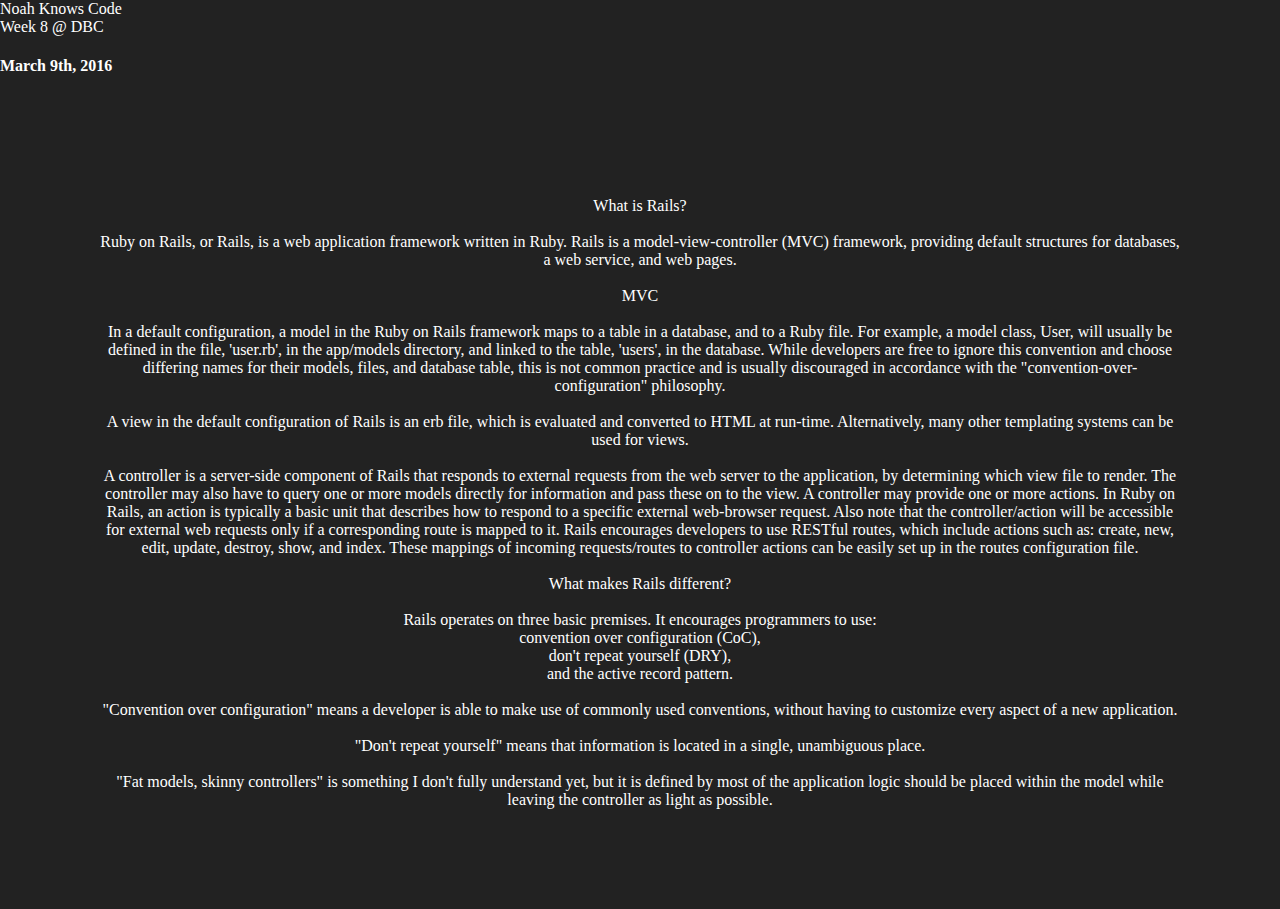
<file: blog/tech.html>
<!DOCTYPE html>
<html>
  <head>
    <meta charset="UTF-8">
    <title>Noah Knows Code</title>
    <link rel="stylesheet" type="text/css" href="../stylesheets/blog.css">
  </head>

  <body>
    <main>
      <h1>Noah Knows Code</h1>
      <h2>Week 8 @ DBC</h2>
      <h4>March 9th, 2016</h4>
  
      <section>
        <h3>What is Rails?</h3>
        <br>
        <p>
          Ruby on Rails, or Rails, is a web application framework written in Ruby. Rails is a model-view-controller (MVC) framework, providing default structures for databases, a web service, and web pages. 
        </p>
        <br>
        <h3>MVC</h3>
        <br>
        <p>
          In a default configuration, a model in the Ruby on Rails framework maps to a table in a database, and to a Ruby file. For example, a model class, User, will usually be defined in the file, 'user.rb', in the app/models directory, and linked to the table, 'users', in the database. While developers are free to ignore this convention and choose differing names for their models, files, and database table, this is not common practice and is usually discouraged in accordance with the "convention-over-configuration" philosophy.
        </p>
        <br>
        <p>
          A view in the default configuration of Rails is an erb file, which is evaluated and converted to HTML at run-time. Alternatively, many other templating systems can be used for views.
        </p>
        <br>
        <p>
          A controller is a server-side component of Rails that responds to external requests from the web server to the application, by determining which view file to render. The controller may also have to query one or more models directly for information and pass these on to the view. A controller may provide one or more actions. In Ruby on Rails, an action is typically a basic unit that describes how to respond to a specific external web-browser request. Also note that the controller/action will be accessible for external web requests only if a corresponding route is mapped to it. Rails encourages developers to use RESTful routes, which include actions such as: create, new, edit, update, destroy, show, and index. These mappings of incoming requests/routes to controller actions can be easily set up in the routes configuration file.
        </p>
        <br>
        <h3>What makes Rails different?</h3>
        <br>
        <p>
          Rails operates on three basic premises. It encourages programmers to use:
          <ul>
            <li>
              convention over configuration (CoC),
            </li>
            <li>
              don't repeat yourself (DRY),
            </li>
            <li>
              and the active record pattern.
            </li>
          </ul>
        </p>
        <br>
        <p>
          "Convention over configuration" means a developer is able to make use of commonly used conventions, without having to customize every aspect of a new application. 
        </p>
        <br>
        <p>
          "Don't repeat yourself" means that information is located in a single, unambiguous place. 
        </p>
        <br>
        <p>
          "Fat models, skinny controllers" is something I don't fully understand yet, but it is defined by most of the application logic should be placed within the model while leaving the controller as light as possible. 
        </p>
        </section>
      </main>
  </body>
</html>
</file>
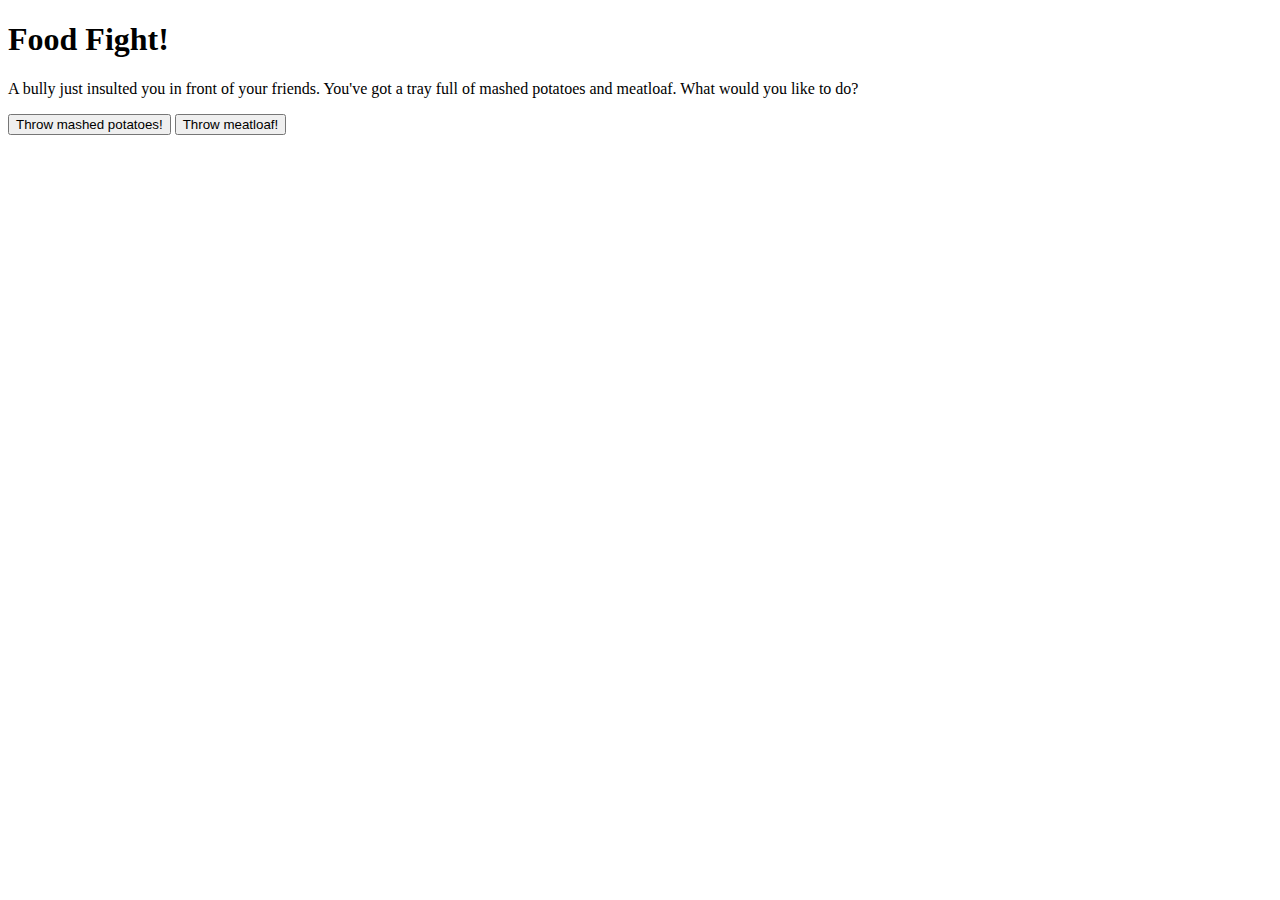
<file: sites/game.html>
<!DOCTYPE html>
<html>
	<head>
		<meta charset="UTF-8">
		<script src="food_fight.js"></script>
		<title>Food Fight!</title>
	</head>
	<body>
		<h1>Food Fight!</h1>

<p id="prompt" >A bully just insulted you in front of your friends. You've got a tray full of mashed potatoes and meatloaf. What would you like to do?</p>

<button type="button" id="mashed_potatoes" value="unclicked">
Throw mashed potatoes!
</button>
<button type="button" id="meatloaf" value="unclicked">
Throw meatloaf!
</button>

	</body>
</html>
</file>
<file: cheat-sheet.css>
img {
}

pre {
  display: inline-block;
  text-color: green;
  font-weight: bold;
}

* {
    box-sizing: border-box; 
}

.row:after {
    content: "";
    clear: both;
    display: block;
}

[class*="col-"] {
    float: left;
    padding: 15px;
}

.col-1 {width: 8.33%;}
.col-2 {width: 16.66%;}
.col-3 {width: 25%;}
.col-4 {width: 33.33%;}
.col-5 {width: 41.66%;}
.col-6 {width: 50%;}
.col-7 {width: 58.33%;}
.col-8 {width: 66.66%;}
.col-9 {width: 75%;}
.col-10 {width 83.33%;}
.col-11 {width 91.66%;}
.col-12 {width 100%;}

html {
    font-family: "Arial"; sans-serif;
}

#site_title{
  text-align: center;
  font-weight: bold;
  font-size: 24px;
}

.cli {
  display: inline-block;
  padding: 1px;
  margin-bottom: 2px;
  background-color: #d0d0e1;
  font-family: monospace;
  font-size: 125%;
  box-shadow: 0 1px 2px rgba(0,0,0,0.12), 0 1px 2px rgba(0,0,0,.24);
}

H1 {
  margin-bottom: 7px;
  padding: 5px;
  background-color: #0099ff;
  text-align: center;
}

ul {
  columns: 2;
  -webkit-columns: 2;
  -moz-columns: 2;
}

li{
  margin: 3px 10px;
}

.git {
  columns: 3;
  -webkit-columns: 3;
  -moz-columns: 3;
}

.tidbit {
  display: block;
}

.git_command {
  font-famliy: monospace;
  font-weight: bold; 
  background-color: rgba(0,0,0,0.28);
  width: 100%;
  margin-bottom: 0px;
  padding: 5px 2px;
}

.git_explanation {
  display: block;
  background-color: rgba(0,0,0,0.17);
  border-bottom-style: solid;
  border-bottom-width: thin;
  border-bottom-color: rgba(0,0,0,0.28);
  margin-top: 0px;
  padding: 5px 2px;
}
</file>
<file: stylesheets/blog.css>
/* CSS Resets and utilities */
html, body, h1, h2, a, header,
ul, li, section, main, h3, p,
figure, button {
  margin: 0;
  padding: 0;
  border: 0;
  outline: none;
  font: inherit;
  background: transparent;
  text-decoration: inherit;
  text-align: inherit;
  color: white;
}

ul {
  list-style: none;
}

img {
  display: block;
}

.group:after {
  content: "";
  display: block;
  clear: both;
}
/* General styles */
body {
  background: #222;
}

section {
  margin: auto;
  position: relative;
  padding: 100px;
  text-align: center;
}

section > h1 {
  font-size: 50px;
  font-family: 'Merriweather';
  padding-bottom: 20px;
}

/* Navigation Bar */

.nav-bar {
  position: fixed;
  background: rgba(3, 3, 3, 0.7);
  margin: auto;
  width: 100%;
  top: 0px;
  z-index: 3;
  color: #ccc;
  font-family: 'Lato';
  border-bottom: 1px solid #000;
  transition: background 0.5s border 0.5s ease-out;
  -webkit-transition : border 500ms ease-out;
   -moz-transition : border 500ms ease-out;
   -o-transition : border 500ms ease-out;
}

.nav-bar.opaque{
  background: rgba(3, 3, 3, 1);
  border-bottom: 1px solid #fff;
}

.nav-menu {
  width: 900px;
  margin: auto;
}

.nav-bar a {
  display: block;
  padding: 10px;
  margin: 0px 78px;
  transition: color 0.3s;
}

.nav-bar a:hover {
  color: #999;
  cursor: pointer;
}

.nav-list {
  float: left;
}

.nav-list li {
  float: left;
}

/* Intro pane style */

#intro {
  background: url('https://cloud.githubusercontent.com/assets/15018262/10385602/470c6420-6e19-11e5-925c-c933f203ecd9.jpg') no-repeat;
  background-size: cover;
  -moz-background-size: cover;
  -o-background-size: cover;
  -webkit-background-size: cover;
  font-family: 'Lato';
  height: 500px;
  padding: 150px;
  position: relative;
}


#intro h3, #intro h1 {
  position: absolute;
  color: #000;
  font-family: 'Merriweather';
  text-shadow: 2px 0px 0px #fff;
}

#intro h3 {
  top: 300px;
  font-size: 20px;
}

#intro h1 {
  top: 250px;
  font-size: 36px;
  padding: none;
}


/* About section style */
section#about {
  background: #3e3e3e;
  color: #ddd;
  text-align: center;
  padding: 150px;
}

section#about p {
  width: 450px;
  margin: auto;
  font-family: 'Lato';
  font-weight: 300;
  text-align: left;
  margin-bottom: 20px;
  line-height: 1.4em;
}

section#about h1 {
  padding-bottom: 20px;
}

section#about img{
  width: 230px;
  height: auto;
}

section#about figure{
  width: 230px;
  height: 230px;
  border-radius: 50%;
  overflow: hidden;
  margin: auto;
}

/* Skills section style */
section#skills {
  background: #ddd;
  color: #444;
}

.skills-list {
  margin: auto;
  width: 700px;
  margin-bottom: 50px;
}

.skills-list li {
  float: left;
  padding: 25px 20px 0px 20px;
  width: 100px;
  height: 100px;
}

.skills-list img {
  width: 100%;
  height: auto;
}

.skills-list h3 {
  font-family: 'Lato';
  font-weight: 300;
}

/* Projects section style */
section#projects {
  background: #222;
  color: #ddd;
}

.projects-list {
  width: 800px;
  margin: auto;
}

.project {
  padding: 30px;
  margin-bottom: 20px;
  font-family: 'Lato';
  font-weight: 300;
  border: 1px solid #eee
}

.project > figure {
  position: relative;
  float: left;
  width: 300px;
  height: 200px;
}

.project-desc {
  padding: 0px 20px;
  float: right;
  width: 398px;
}
.project-desc > ul {
  padding: 20px;
  text-align: left;
  font-size: 15px;
  text-indent: -1em;
}

.project h2 {
  font-size: 30px;
  font-weight: 300;
  text-align: left;
}

.project h3 {
  font-size: 15px;
  font-style: italic;
  text-align: left;
}

.project-links {
  position: absolute;
  display: block;
  opacity: 0;
  background: rgba(255, 255, 255, 0.2);
  top: 0;
  left: 0;
  height: calc(100% - 20px);
  width: calc(100% - 20px);
  padding: 10px;
  transition: opacity 0.5s;
}

.project-links a {
  display: block;
  margin: auto;
  margin-top: 35px;
  padding: 10px;
  border: 1px solid white;
  background: darkgray;
  color: white;
  width: 100px;
  transition: background 0.2s;
}

.project-links a:hover{
  background: gray;
}

.project-links:hover {
  opacity: 1;
}

.project img{
  padding: 9px;
  border: 1px solid white;
  width: 280px;
  height: 180px;
}



/* Contact section style */
section#contact {
  background: #F6F6F6;
}

section#contact i {
  font-size: 100px;
  transition: color 0.2s;
}

section#contact i:hover{
  color: #555;
}

.contact-list {
  margin: auto;
  width: 420px;
}

.contact-list li {
  width: 100px;
  height: 100px;
  margin: auto;
}

#contact > h2 {
  padding: 20px;
  font-size: 24px;
  font-family: 'Merriweather';
}

#container {
width: 500px;
height: 300px;
overflow: hidden;
border: 3px double #000;
white-space: nowrap;
}

#container img {display: inline-block; margin: 0 100px;}


/*
header {
  color: #000080;
}

div	{
	width: 100%;
	text-align: center;
	float: left;
}

header div {
	background-color: gray;
	width: 25%
}

img {
	width: 100%;
}

ul {
    -moz-column-count: 2;
    -moz-column-gap: 35px;
    -webkit-column-count: 2;
    -webkit-column-gap: 35px;
    column-count: 2;
    column-gap: 35px;
}

div img {
	width: 20%;
}
*/
</file>
<file: stylesheets/default.css>
/* CSS Resets and utilities */
html, body, h1, h2, a, header,
ul, li, section, main, h3, p,
figure, button {
  margin: 0;
  padding: 0;
  border: 0;
  outline: none;
  font: inherit;
  background: transparent;
  text-decoration: inherit;
  text-align: inherit;
  color: inherit;
}

ul {
  list-style: none;
}

img {
  display: block;
}

.group:after {
  content: "";
  display: block;
  clear: both;
}
/* General styles */
body {
  background: #222;
}

section {
  margin: auto;
  position: relative;
  padding: 100px;
  text-align: center;
}

section > h1 {
  font-size: 50px;
  font-family: 'Merriweather';
  padding-bottom: 20px;
}

/* Navigation Bar */

.nav-bar {
  position: fixed;
  background: rgba(3, 3, 3, 0.7);
  margin: auto;
  width: 100%;
  top: 0px;
  z-index: 3;
  color: #ccc;
  font-family: 'Lato';
  border-bottom: 1px solid #000;
  transition: background 0.5s border 0.5s ease-out;
  -webkit-transition : border 500ms ease-out;
   -moz-transition : border 500ms ease-out;
   -o-transition : border 500ms ease-out;
}

.nav-bar.opaque{
  background: rgba(3, 3, 3, 1);
  border-bottom: 1px solid #fff;
}

.nav-menu {
  width: 900px;
  margin: auto;
}

.nav-bar a {
  display: block;
  padding: 10px;
  margin: 0px 78px;
  transition: color 0.3s;
}

.nav-bar a:hover {
  color: #999;
  cursor: pointer;
}

.nav-list {
  float: left;
}

.nav-list li {
  float: left;
}

/* Intro pane style */

#intro {
  background: url('https://cloud.githubusercontent.com/assets/15018262/10385602/470c6420-6e19-11e5-925c-c933f203ecd9.jpg') no-repeat;
  background-size: cover;
  -moz-background-size: cover;
  -o-background-size: cover;
  -webkit-background-size: cover;
  font-family: 'Lato';
  height: 500px;
  padding: 150px;
  position: relative;
}


#intro h3, #intro h1 {
  position: absolute;
  color: #000;
  font-family: 'Merriweather';
  text-shadow: 2px 0px 0px #fff;
}

#intro h3 {
  top: 300px;
  font-size: 20px;
}

#intro h1 {
  top: 250px;
  font-size: 36px;
  padding: none;
}


/* About section style */
section#about {
  background: #3e3e3e;
  color: #ddd;
  text-align: center;
  padding: 150px;
}

section#about p {
  width: 450px;
  margin: auto;
  font-family: 'Lato';
  font-weight: 300;
  text-align: left;
  margin-bottom: 20px;
  line-height: 1.4em;
}

section#about h1 {
  padding-bottom: 20px;
}

section#about img{
  width: 230px;
  height: auto;
}

section#about figure{
  width: 230px;
  height: 230px;
  border-radius: 50%;
  overflow: hidden;
  margin: auto;
}

/* Skills section style */
section#skills {
  background: #ddd;
  color: #444;
}

.skills-list {
  margin: auto;
  width: 700px;
  margin-bottom: 50px;
}

.skills-list li {
  float: left;
  padding: 25px 20px 0px 20px;
  width: 100px;
  height: 100px;
}

.skills-list img {
  width: 100%;
  height: auto;
}

.skills-list h3 {
  font-family: 'Lato';
  font-weight: 300;
}

/* Projects section style */
section#projects {
  background: #222;
  color: #ddd;
}

.projects-list {
  width: 800px;
  margin: auto;
}

.project {
  padding: 30px;
  margin-bottom: 20px;
  font-family: 'Lato';
  font-weight: 300;
  border: 1px solid #eee
}

.project > figure {
  position: relative;
  float: left;
  width: 300px;
  height: 200px;
}

.project-desc {
  padding: 0px 20px;
  float: right;
  width: 398px;
}
.project-desc > ul {
  padding: 20px;
  text-align: left;
  font-size: 15px;
  text-indent: -1em;
}

.project h2 {
  font-size: 30px;
  font-weight: 300;
  text-align: left;
}

.project h3 {
  font-size: 15px;
  font-style: italic;
  text-align: left;
}

.project-links {
  position: absolute;
  display: block;
  opacity: 0;
  background: rgba(255, 255, 255, 0.2);
  top: 0;
  left: 0;
  height: calc(100% - 20px);
  width: calc(100% - 20px);
  padding: 10px;
  transition: opacity 0.5s;
}

.project-links a {
  display: block;
  margin: auto;
  margin-top: 35px;
  padding: 10px;
  border: 1px solid white;
  background: darkgray;
  color: white;
  width: 100px;
  transition: background 0.2s;
}

.project-links a:hover{
  background: gray;
}

.project-links:hover {
  opacity: 1;
}

.project img{
  padding: 9px;
  border: 1px solid white;
  width: 280px;
  height: 180px;
}



/* Contact section style */
section#contact {
  background: #F6F6F6;
}

section#contact i {
  font-size: 100px;
  transition: color 0.2s;
}

section#contact i:hover{
  color: #555;
}

.contact-list {
  margin: auto;
  width: 420px;
}

.contact-list li {
  width: 100px;
  height: 100px;
  margin: auto;
}

#contact > h2 {
  padding: 20px;
  font-size: 24px;
  font-family: 'Merriweather';
}

#container {
width: 500px;
height: 300px;
overflow: hidden;
border: 3px double #000;
white-space: nowrap;
}

#container img {display: inline-block; margin: 0 100px;}


/*
header {
  color: #000080;
}

div	{
	width: 100%;
	text-align: center;
	float: left;
}

header div {
	background-color: gray;
	width: 25%
}

img {
	width: 100%;
}

ul {
    -moz-column-count: 2;
    -moz-column-gap: 35px;
    -webkit-column-count: 2;
    -webkit-column-gap: 35px;
    column-count: 2;
    column-gap: 35px;
}

div img {
	width: 20%;
}
*/
</file>
